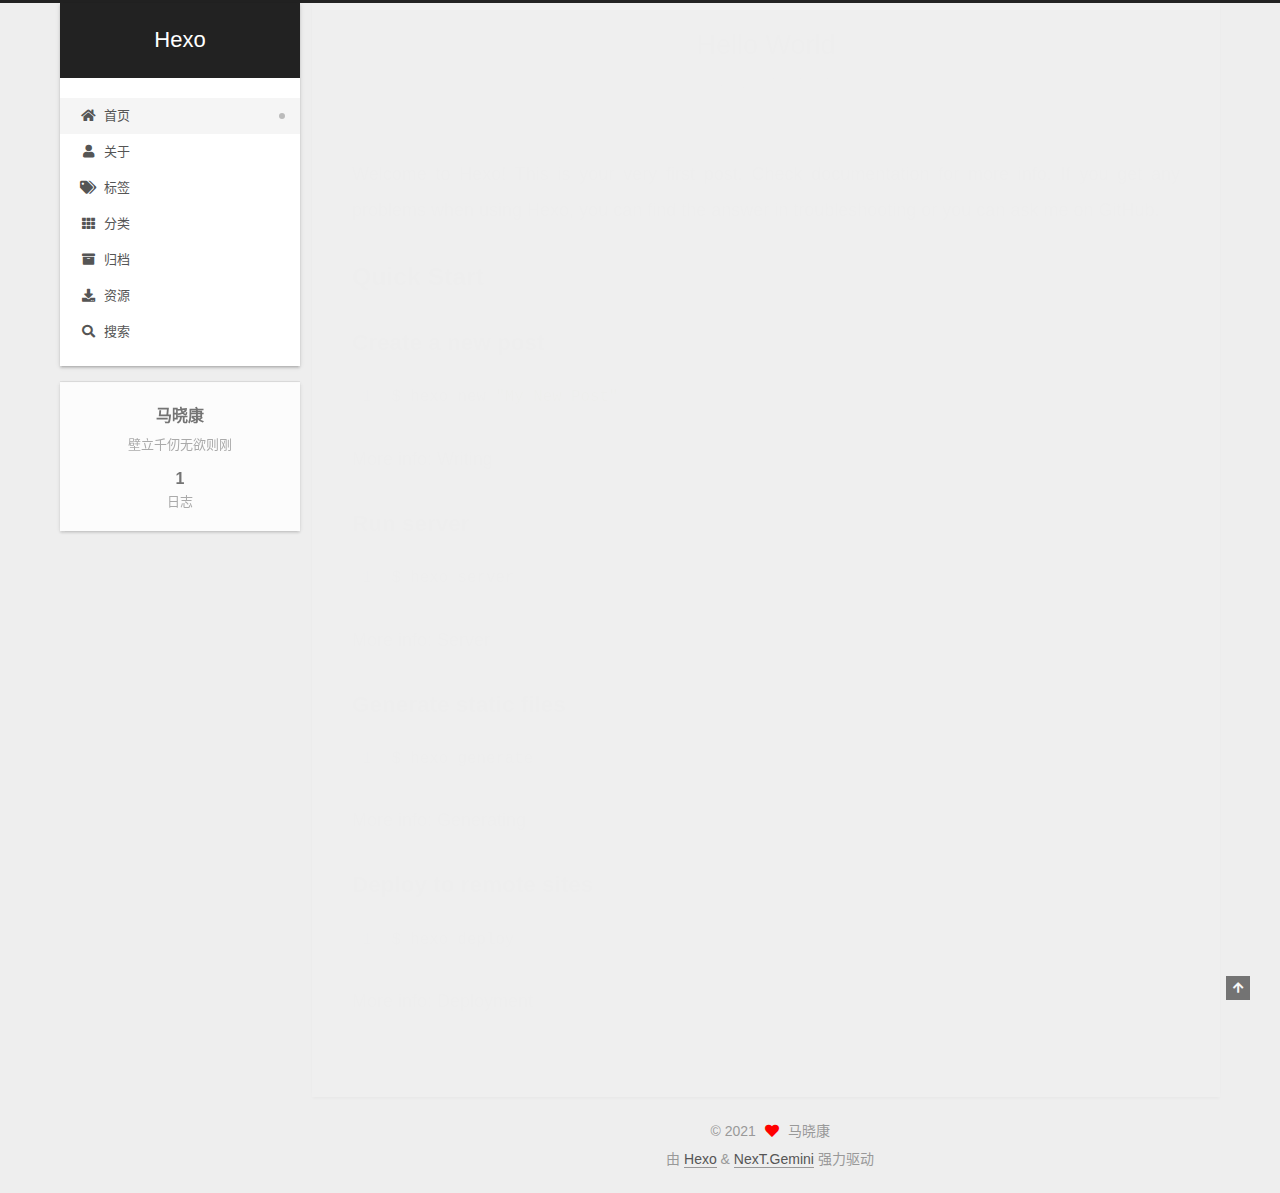
<file: index.html>
<!DOCTYPE html>
<html lang="zh-CN">
<head>
  <meta charset="UTF-8">
<meta name="viewport" content="width=device-width, initial-scale=1, maximum-scale=2">
<meta name="theme-color" content="#222">
<meta name="generator" content="Hexo 5.4.0">
  <link rel="apple-touch-icon" sizes="180x180" href="/images/apple-touch-icon-next.png">
  <link rel="icon" type="image/png" sizes="32x32" href="/images/favicon-32x32-next.png">
  <link rel="icon" type="image/png" sizes="16x16" href="/images/favicon-16x16-next.png">
  <link rel="mask-icon" href="/images/logo.svg" color="#222">

<link rel="stylesheet" href="/css/main.css">


<link rel="stylesheet" href="/lib/font-awesome/css/all.min.css">

<script id="hexo-configurations">
    var NexT = window.NexT || {};
    var CONFIG = {"hostname":"example.com","root":"/","scheme":"Gemini","version":"7.8.0","exturl":false,"sidebar":{"position":"left","display":"post","padding":18,"offset":12,"onmobile":false},"copycode":{"enable":false,"show_result":false,"style":null},"back2top":{"enable":true,"sidebar":false,"scrollpercent":false},"bookmark":{"enable":false,"color":"#222","save":"auto"},"fancybox":false,"mediumzoom":false,"lazyload":false,"pangu":false,"comments":{"style":"tabs","active":null,"storage":true,"lazyload":false,"nav":null},"algolia":{"hits":{"per_page":10},"labels":{"input_placeholder":"Search for Posts","hits_empty":"We didn't find any results for the search: ${query}","hits_stats":"${hits} results found in ${time} ms"}},"localsearch":{"enable":false,"trigger":"auto","top_n_per_article":1,"unescape":false,"preload":false},"motion":{"enable":true,"async":false,"transition":{"post_block":"fadeIn","post_header":"slideDownIn","post_body":"slideDownIn","coll_header":"slideLeftIn","sidebar":"slideUpIn"}}};
  </script>

  <meta name="description" content="壁立千仞无欲则刚">
<meta property="og:type" content="website">
<meta property="og:title" content="Hexo">
<meta property="og:url" content="http://example.com/index.html">
<meta property="og:site_name" content="Hexo">
<meta property="og:description" content="壁立千仞无欲则刚">
<meta property="og:locale" content="zh_CN">
<meta property="article:author" content="马晓康">
<meta name="twitter:card" content="summary">

<link rel="canonical" href="http://example.com/">


<script id="page-configurations">
  // https://hexo.io/docs/variables.html
  CONFIG.page = {
    sidebar: "",
    isHome : true,
    isPost : false,
    lang   : 'zh-CN'
  };
</script>

  <title>Hexo</title>
  






  <noscript>
  <style>
  .use-motion .brand,
  .use-motion .menu-item,
  .sidebar-inner,
  .use-motion .post-block,
  .use-motion .pagination,
  .use-motion .comments,
  .use-motion .post-header,
  .use-motion .post-body,
  .use-motion .collection-header { opacity: initial; }

  .use-motion .site-title,
  .use-motion .site-subtitle {
    opacity: initial;
    top: initial;
  }

  .use-motion .logo-line-before i { left: initial; }
  .use-motion .logo-line-after i { right: initial; }
  </style>
</noscript>

</head>

<body itemscope itemtype="http://schema.org/WebPage">
  <div class="container use-motion">
    <div class="headband"></div>

    <header class="header" itemscope itemtype="http://schema.org/WPHeader">
      <div class="header-inner"><div class="site-brand-container">
  <div class="site-nav-toggle">
    <div class="toggle" aria-label="切换导航栏">
      <span class="toggle-line toggle-line-first"></span>
      <span class="toggle-line toggle-line-middle"></span>
      <span class="toggle-line toggle-line-last"></span>
    </div>
  </div>

  <div class="site-meta">

    <a href="/" class="brand" rel="start">
      <span class="logo-line-before"><i></i></span>
      <h1 class="site-title">Hexo</h1>
      <span class="logo-line-after"><i></i></span>
    </a>
  </div>

  <div class="site-nav-right">
    <div class="toggle popup-trigger">
    </div>
  </div>
</div>




<nav class="site-nav">
  <ul id="menu" class="main-menu menu">
        <li class="menu-item menu-item-home">

    <a href="/" rel="section"><i class="fa fa-home fa-fw"></i>首页</a>

  </li>
        <li class="menu-item menu-item-about">

    <a href="/about/" rel="section"><i class="fa fa-user fa-fw"></i>关于</a>

  </li>
        <li class="menu-item menu-item-tags">

    <a href="/tags/" rel="section"><i class="fa fa-tags fa-fw"></i>标签</a>

  </li>
        <li class="menu-item menu-item-categories">

    <a href="/categories/" rel="section"><i class="fa fa-th fa-fw"></i>分类</a>

  </li>
        <li class="menu-item menu-item-archives">

    <a href="/archives/" rel="section"><i class="fa fa-archive fa-fw"></i>归档</a>

  </li>
        <li class="menu-item menu-item-resources">

    <a href="/resources/" rel="section"><i class="fa fa-download fa-fw"></i>资源</a>

  </li>
        <li class="menu-item menu-item-search">

    <a href="/search/" rel="section"><i class="fa fa-search fa-fw"></i>搜索</a>

  </li>
  </ul>
</nav>




</div>
    </header>

    
  <div class="back-to-top">
    <i class="fa fa-arrow-up"></i>
    <span>0%</span>
  </div>


    <main class="main">
      <div class="main-inner">
        <div class="content-wrap">
          

          <div class="content index posts-expand">
            
      
  
  
  <article itemscope itemtype="http://schema.org/Article" class="post-block" lang="zh-CN">
    <link itemprop="mainEntityOfPage" href="http://example.com/2021/07/10/hello-world/">

    <span hidden itemprop="author" itemscope itemtype="http://schema.org/Person">
      <meta itemprop="image" content="/images/avatar.gif">
      <meta itemprop="name" content="马晓康">
      <meta itemprop="description" content="壁立千仞无欲则刚">
    </span>

    <span hidden itemprop="publisher" itemscope itemtype="http://schema.org/Organization">
      <meta itemprop="name" content="Hexo">
    </span>
      <header class="post-header">
        <h2 class="post-title" itemprop="name headline">
          
            <a href="/2021/07/10/hello-world/" class="post-title-link" itemprop="url">Hello World</a>
        </h2>

        <div class="post-meta">
            <span class="post-meta-item">
              <span class="post-meta-item-icon">
                <i class="far fa-calendar"></i>
              </span>
              <span class="post-meta-item-text">发表于</span>

              <time title="创建时间：2021-07-10 08:56:32" itemprop="dateCreated datePublished" datetime="2021-07-10T08:56:32+08:00">2021-07-10</time>
            </span>

          

        </div>
      </header>

    
    
    
    <div class="post-body" itemprop="articleBody">

      
          <p>Welcome to <a target="_blank" rel="noopener" href="https://hexo.io/">Hexo</a>! This is your very first post. Check <a target="_blank" rel="noopener" href="https://hexo.io/docs/">documentation</a> for more info. If you get any problems when using Hexo, you can find the answer in <a target="_blank" rel="noopener" href="https://hexo.io/docs/troubleshooting.html">troubleshooting</a> or you can ask me on <a target="_blank" rel="noopener" href="https://github.com/hexojs/hexo/issues">GitHub</a>.</p>
<h2 id="Quick-Start"><a href="#Quick-Start" class="headerlink" title="Quick Start"></a>Quick Start</h2><h3 id="Create-a-new-post"><a href="#Create-a-new-post" class="headerlink" title="Create a new post"></a>Create a new post</h3><figure class="highlight bash"><table><tr><td class="gutter"><pre><span class="line">1</span><br></pre></td><td class="code"><pre><span class="line">$ hexo new <span class="string">&quot;My New Post&quot;</span></span><br></pre></td></tr></table></figure>

<p>More info: <a target="_blank" rel="noopener" href="https://hexo.io/docs/writing.html">Writing</a></p>
<h3 id="Run-server"><a href="#Run-server" class="headerlink" title="Run server"></a>Run server</h3><figure class="highlight bash"><table><tr><td class="gutter"><pre><span class="line">1</span><br></pre></td><td class="code"><pre><span class="line">$ hexo server</span><br></pre></td></tr></table></figure>

<p>More info: <a target="_blank" rel="noopener" href="https://hexo.io/docs/server.html">Server</a></p>
<h3 id="Generate-static-files"><a href="#Generate-static-files" class="headerlink" title="Generate static files"></a>Generate static files</h3><figure class="highlight bash"><table><tr><td class="gutter"><pre><span class="line">1</span><br></pre></td><td class="code"><pre><span class="line">$ hexo generate</span><br></pre></td></tr></table></figure>

<p>More info: <a target="_blank" rel="noopener" href="https://hexo.io/docs/generating.html">Generating</a></p>
<h3 id="Deploy-to-remote-sites"><a href="#Deploy-to-remote-sites" class="headerlink" title="Deploy to remote sites"></a>Deploy to remote sites</h3><figure class="highlight bash"><table><tr><td class="gutter"><pre><span class="line">1</span><br></pre></td><td class="code"><pre><span class="line">$ hexo deploy</span><br></pre></td></tr></table></figure>

<p>More info: <a target="_blank" rel="noopener" href="https://hexo.io/docs/one-command-deployment.html">Deployment</a></p>

      
    </div>

    
    
    
      <footer class="post-footer">
        <div class="post-eof"></div>
      </footer>
  </article>
  
  
  


  



          </div>
          

<script>
  window.addEventListener('tabs:register', () => {
    let { activeClass } = CONFIG.comments;
    if (CONFIG.comments.storage) {
      activeClass = localStorage.getItem('comments_active') || activeClass;
    }
    if (activeClass) {
      let activeTab = document.querySelector(`a[href="#comment-${activeClass}"]`);
      if (activeTab) {
        activeTab.click();
      }
    }
  });
  if (CONFIG.comments.storage) {
    window.addEventListener('tabs:click', event => {
      if (!event.target.matches('.tabs-comment .tab-content .tab-pane')) return;
      let commentClass = event.target.classList[1];
      localStorage.setItem('comments_active', commentClass);
    });
  }
</script>

        </div>
          
  
  <div class="toggle sidebar-toggle">
    <span class="toggle-line toggle-line-first"></span>
    <span class="toggle-line toggle-line-middle"></span>
    <span class="toggle-line toggle-line-last"></span>
  </div>

  <aside class="sidebar">
    <div class="sidebar-inner">

      <ul class="sidebar-nav motion-element">
        <li class="sidebar-nav-toc">
          文章目录
        </li>
        <li class="sidebar-nav-overview">
          站点概览
        </li>
      </ul>

      <!--noindex-->
      <div class="post-toc-wrap sidebar-panel">
      </div>
      <!--/noindex-->

      <div class="site-overview-wrap sidebar-panel">
        <div class="site-author motion-element" itemprop="author" itemscope itemtype="http://schema.org/Person">
  <p class="site-author-name" itemprop="name">马晓康</p>
  <div class="site-description" itemprop="description">壁立千仞无欲则刚</div>
</div>
<div class="site-state-wrap motion-element">
  <nav class="site-state">
      <div class="site-state-item site-state-posts">
          <a href="/archives/">
        
          <span class="site-state-item-count">1</span>
          <span class="site-state-item-name">日志</span>
        </a>
      </div>
  </nav>
</div>



      </div>

    </div>
  </aside>
  <div id="sidebar-dimmer"></div>


      </div>
    </main>

    <footer class="footer">
      <div class="footer-inner">
        

        

<div class="copyright">
  
  &copy; 
  <span itemprop="copyrightYear">2021</span>
  <span class="with-love">
    <i class="fa fa-heart"></i>
  </span>
  <span class="author" itemprop="copyrightHolder">马晓康</span>
</div>
  <div class="powered-by">由 <a href="https://hexo.io/" class="theme-link" rel="noopener" target="_blank">Hexo</a> & <a href="https://theme-next.org/" class="theme-link" rel="noopener" target="_blank">NexT.Gemini</a> 强力驱动
  </div>

        








      </div>
    </footer>
  </div>

  
  <script src="/lib/anime.min.js"></script>
  <script src="/lib/velocity/velocity.min.js"></script>
  <script src="/lib/velocity/velocity.ui.min.js"></script>

<script src="/js/utils.js"></script>

<script src="/js/motion.js"></script>


<script src="/js/schemes/pisces.js"></script>


<script src="/js/next-boot.js"></script>




  















  

  

</body>
</html>
</file>
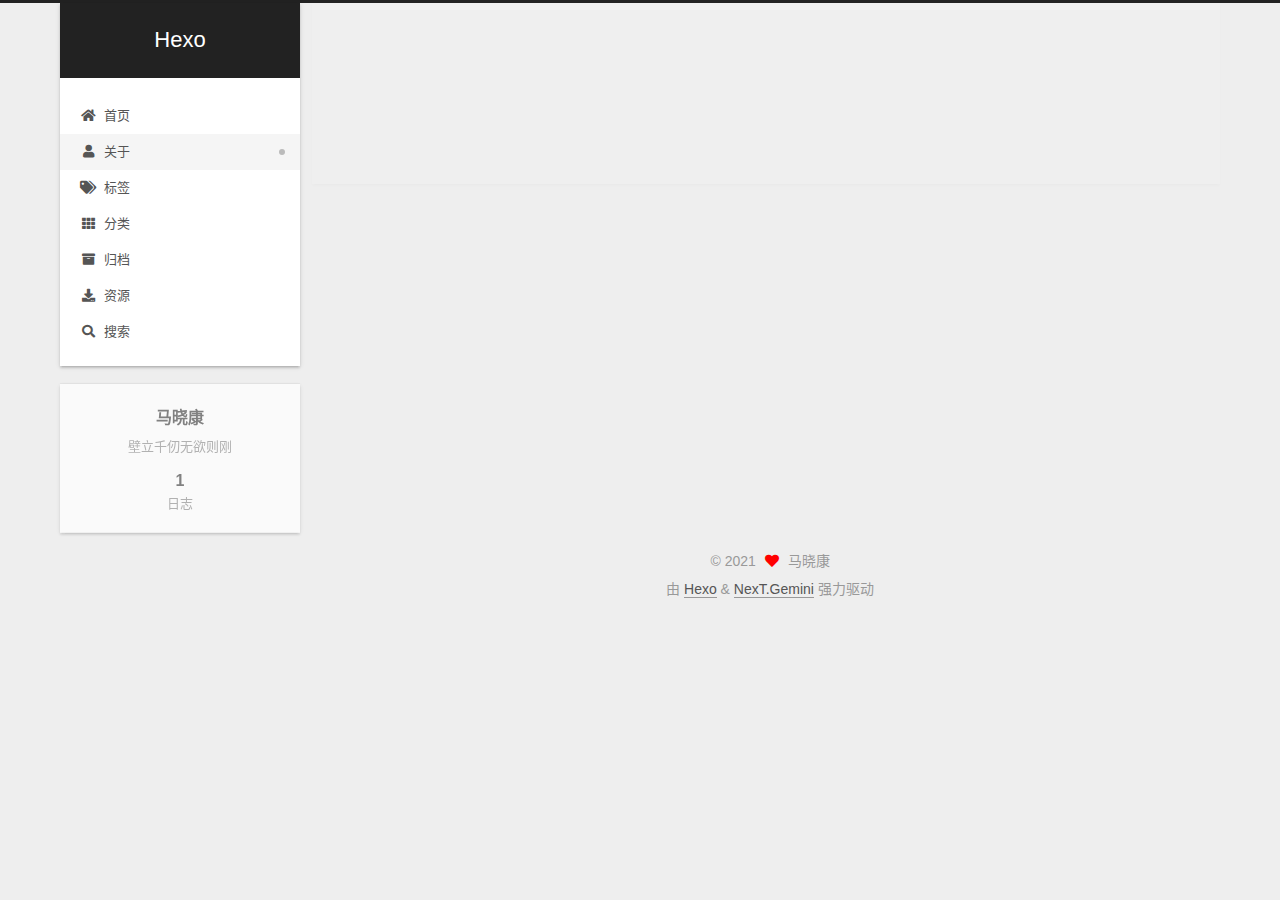
<file: about/index.html>
<!DOCTYPE html>
<html lang="zh-CN">
<head>
  <meta charset="UTF-8">
<meta name="viewport" content="width=device-width, initial-scale=1, maximum-scale=2">
<meta name="theme-color" content="#222">
<meta name="generator" content="Hexo 5.4.0">
  <link rel="apple-touch-icon" sizes="180x180" href="/images/apple-touch-icon-next.png">
  <link rel="icon" type="image/png" sizes="32x32" href="/images/favicon-32x32-next.png">
  <link rel="icon" type="image/png" sizes="16x16" href="/images/favicon-16x16-next.png">
  <link rel="mask-icon" href="/images/logo.svg" color="#222">

<link rel="stylesheet" href="/css/main.css">


<link rel="stylesheet" href="/lib/font-awesome/css/all.min.css">

<script id="hexo-configurations">
    var NexT = window.NexT || {};
    var CONFIG = {"hostname":"example.com","root":"/","scheme":"Gemini","version":"7.8.0","exturl":false,"sidebar":{"position":"left","display":"post","padding":18,"offset":12,"onmobile":false},"copycode":{"enable":false,"show_result":false,"style":null},"back2top":{"enable":true,"sidebar":false,"scrollpercent":false},"bookmark":{"enable":false,"color":"#222","save":"auto"},"fancybox":false,"mediumzoom":false,"lazyload":false,"pangu":false,"comments":{"style":"tabs","active":null,"storage":true,"lazyload":false,"nav":null},"algolia":{"hits":{"per_page":10},"labels":{"input_placeholder":"Search for Posts","hits_empty":"We didn't find any results for the search: ${query}","hits_stats":"${hits} results found in ${time} ms"}},"localsearch":{"enable":false,"trigger":"auto","top_n_per_article":1,"unescape":false,"preload":false},"motion":{"enable":true,"async":false,"transition":{"post_block":"fadeIn","post_header":"slideDownIn","post_body":"slideDownIn","coll_header":"slideLeftIn","sidebar":"slideUpIn"}}};
  </script>

  <meta name="description" content="壁立千仞无欲则刚">
<meta property="og:type" content="website">
<meta property="og:title" content="about">
<meta property="og:url" content="http://example.com/about/index.html">
<meta property="og:site_name" content="Hexo">
<meta property="og:description" content="壁立千仞无欲则刚">
<meta property="og:locale" content="zh_CN">
<meta property="article:published_time" content="2021-07-18T15:08:54.000Z">
<meta property="article:modified_time" content="2021-07-18T15:08:54.574Z">
<meta property="article:author" content="马晓康">
<meta name="twitter:card" content="summary">

<link rel="canonical" href="http://example.com/about/">


<script id="page-configurations">
  // https://hexo.io/docs/variables.html
  CONFIG.page = {
    sidebar: "",
    isHome : false,
    isPost : false,
    lang   : 'zh-CN'
  };
</script>

  <title>about | Hexo
</title>
  






  <noscript>
  <style>
  .use-motion .brand,
  .use-motion .menu-item,
  .sidebar-inner,
  .use-motion .post-block,
  .use-motion .pagination,
  .use-motion .comments,
  .use-motion .post-header,
  .use-motion .post-body,
  .use-motion .collection-header { opacity: initial; }

  .use-motion .site-title,
  .use-motion .site-subtitle {
    opacity: initial;
    top: initial;
  }

  .use-motion .logo-line-before i { left: initial; }
  .use-motion .logo-line-after i { right: initial; }
  </style>
</noscript>

</head>

<body itemscope itemtype="http://schema.org/WebPage">
  <div class="container use-motion">
    <div class="headband"></div>

    <header class="header" itemscope itemtype="http://schema.org/WPHeader">
      <div class="header-inner"><div class="site-brand-container">
  <div class="site-nav-toggle">
    <div class="toggle" aria-label="切换导航栏">
      <span class="toggle-line toggle-line-first"></span>
      <span class="toggle-line toggle-line-middle"></span>
      <span class="toggle-line toggle-line-last"></span>
    </div>
  </div>

  <div class="site-meta">

    <a href="/" class="brand" rel="start">
      <span class="logo-line-before"><i></i></span>
      <h1 class="site-title">Hexo</h1>
      <span class="logo-line-after"><i></i></span>
    </a>
  </div>

  <div class="site-nav-right">
    <div class="toggle popup-trigger">
    </div>
  </div>
</div>




<nav class="site-nav">
  <ul id="menu" class="main-menu menu">
        <li class="menu-item menu-item-home">

    <a href="/" rel="section"><i class="fa fa-home fa-fw"></i>首页</a>

  </li>
        <li class="menu-item menu-item-about">

    <a href="/about/" rel="section"><i class="fa fa-user fa-fw"></i>关于</a>

  </li>
        <li class="menu-item menu-item-tags">

    <a href="/tags/" rel="section"><i class="fa fa-tags fa-fw"></i>标签</a>

  </li>
        <li class="menu-item menu-item-categories">

    <a href="/categories/" rel="section"><i class="fa fa-th fa-fw"></i>分类</a>

  </li>
        <li class="menu-item menu-item-archives">

    <a href="/archives/" rel="section"><i class="fa fa-archive fa-fw"></i>归档</a>

  </li>
        <li class="menu-item menu-item-resources">

    <a href="/resources/" rel="section"><i class="fa fa-download fa-fw"></i>资源</a>

  </li>
        <li class="menu-item menu-item-search">

    <a href="/search/" rel="section"><i class="fa fa-search fa-fw"></i>搜索</a>

  </li>
  </ul>
</nav>




</div>
    </header>

    
  <div class="back-to-top">
    <i class="fa fa-arrow-up"></i>
    <span>0%</span>
  </div>


    <main class="main">
      <div class="main-inner">
        <div class="content-wrap">
          
  
  

          <div class="content page posts-expand">
            

    
    
    
    <div class="post-block" lang="zh-CN">
      <header class="post-header">

<h1 class="post-title" itemprop="name headline">about
</h1>

<div class="post-meta">
  

</div>

</header>

      
      
      
      <div class="post-body">
          
      </div>
      
      
      
    </div>
    

    
    
    


          </div>
          

<script>
  window.addEventListener('tabs:register', () => {
    let { activeClass } = CONFIG.comments;
    if (CONFIG.comments.storage) {
      activeClass = localStorage.getItem('comments_active') || activeClass;
    }
    if (activeClass) {
      let activeTab = document.querySelector(`a[href="#comment-${activeClass}"]`);
      if (activeTab) {
        activeTab.click();
      }
    }
  });
  if (CONFIG.comments.storage) {
    window.addEventListener('tabs:click', event => {
      if (!event.target.matches('.tabs-comment .tab-content .tab-pane')) return;
      let commentClass = event.target.classList[1];
      localStorage.setItem('comments_active', commentClass);
    });
  }
</script>

        </div>
          
  
  <div class="toggle sidebar-toggle">
    <span class="toggle-line toggle-line-first"></span>
    <span class="toggle-line toggle-line-middle"></span>
    <span class="toggle-line toggle-line-last"></span>
  </div>

  <aside class="sidebar">
    <div class="sidebar-inner">

      <ul class="sidebar-nav motion-element">
        <li class="sidebar-nav-toc">
          文章目录
        </li>
        <li class="sidebar-nav-overview">
          站点概览
        </li>
      </ul>

      <!--noindex-->
      <div class="post-toc-wrap sidebar-panel">
      </div>
      <!--/noindex-->

      <div class="site-overview-wrap sidebar-panel">
        <div class="site-author motion-element" itemprop="author" itemscope itemtype="http://schema.org/Person">
  <p class="site-author-name" itemprop="name">马晓康</p>
  <div class="site-description" itemprop="description">壁立千仞无欲则刚</div>
</div>
<div class="site-state-wrap motion-element">
  <nav class="site-state">
      <div class="site-state-item site-state-posts">
          <a href="/archives/">
        
          <span class="site-state-item-count">1</span>
          <span class="site-state-item-name">日志</span>
        </a>
      </div>
  </nav>
</div>



      </div>

    </div>
  </aside>
  <div id="sidebar-dimmer"></div>


      </div>
    </main>

    <footer class="footer">
      <div class="footer-inner">
        

        

<div class="copyright">
  
  &copy; 
  <span itemprop="copyrightYear">2021</span>
  <span class="with-love">
    <i class="fa fa-heart"></i>
  </span>
  <span class="author" itemprop="copyrightHolder">马晓康</span>
</div>
  <div class="powered-by">由 <a href="https://hexo.io/" class="theme-link" rel="noopener" target="_blank">Hexo</a> & <a href="https://theme-next.org/" class="theme-link" rel="noopener" target="_blank">NexT.Gemini</a> 强力驱动
  </div>

        








      </div>
    </footer>
  </div>

  
  <script src="/lib/anime.min.js"></script>
  <script src="/lib/velocity/velocity.min.js"></script>
  <script src="/lib/velocity/velocity.ui.min.js"></script>

<script src="/js/utils.js"></script>

<script src="/js/motion.js"></script>


<script src="/js/schemes/pisces.js"></script>


<script src="/js/next-boot.js"></script>




  















  

  

</body>
</html>
</file>
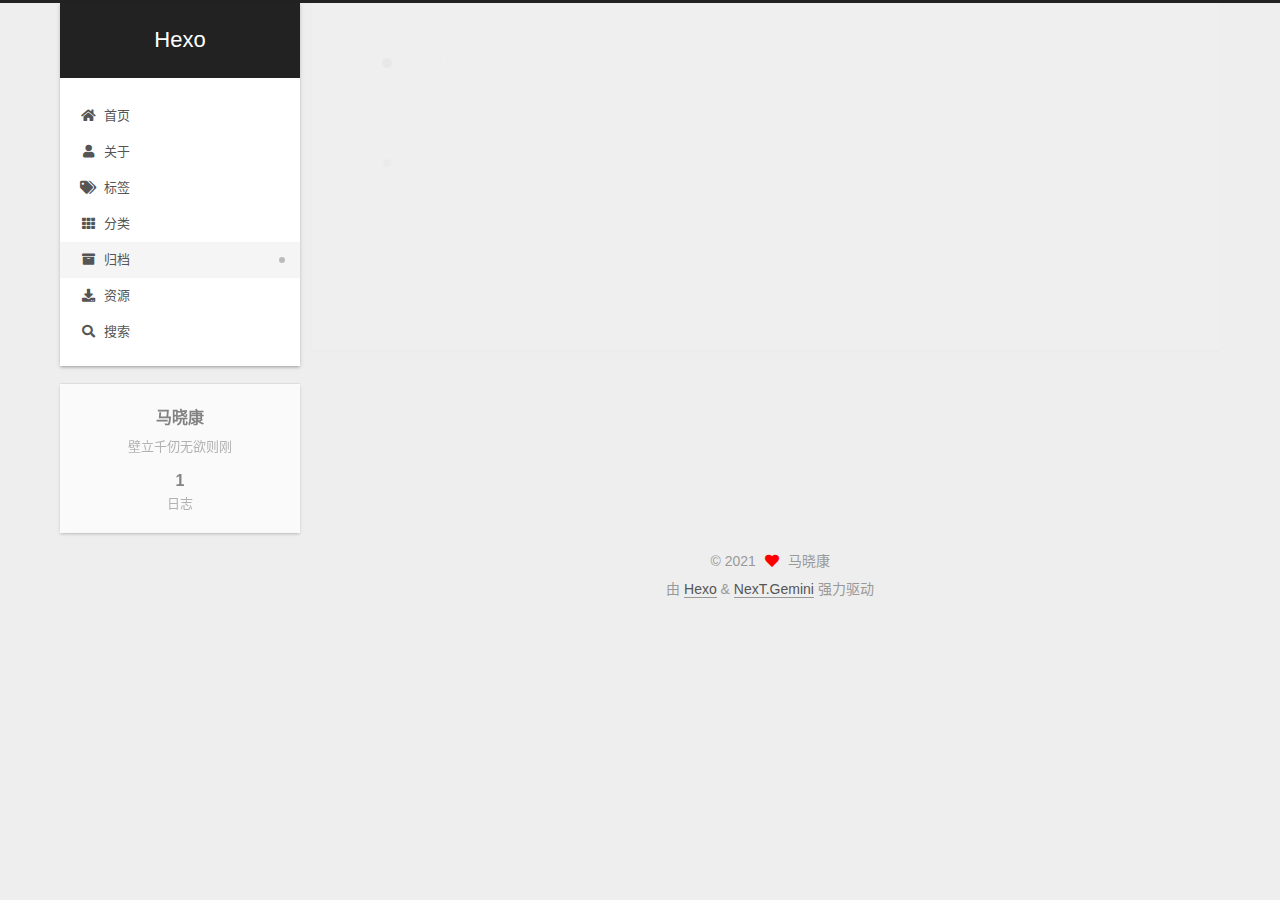
<file: archives/index.html>
<!DOCTYPE html>
<html lang="zh-CN">
<head>
  <meta charset="UTF-8">
<meta name="viewport" content="width=device-width, initial-scale=1, maximum-scale=2">
<meta name="theme-color" content="#222">
<meta name="generator" content="Hexo 5.4.0">
  <link rel="apple-touch-icon" sizes="180x180" href="/images/apple-touch-icon-next.png">
  <link rel="icon" type="image/png" sizes="32x32" href="/images/favicon-32x32-next.png">
  <link rel="icon" type="image/png" sizes="16x16" href="/images/favicon-16x16-next.png">
  <link rel="mask-icon" href="/images/logo.svg" color="#222">

<link rel="stylesheet" href="/css/main.css">


<link rel="stylesheet" href="/lib/font-awesome/css/all.min.css">

<script id="hexo-configurations">
    var NexT = window.NexT || {};
    var CONFIG = {"hostname":"example.com","root":"/","scheme":"Gemini","version":"7.8.0","exturl":false,"sidebar":{"position":"left","display":"post","padding":18,"offset":12,"onmobile":false},"copycode":{"enable":false,"show_result":false,"style":null},"back2top":{"enable":true,"sidebar":false,"scrollpercent":false},"bookmark":{"enable":false,"color":"#222","save":"auto"},"fancybox":false,"mediumzoom":false,"lazyload":false,"pangu":false,"comments":{"style":"tabs","active":null,"storage":true,"lazyload":false,"nav":null},"algolia":{"hits":{"per_page":10},"labels":{"input_placeholder":"Search for Posts","hits_empty":"We didn't find any results for the search: ${query}","hits_stats":"${hits} results found in ${time} ms"}},"localsearch":{"enable":false,"trigger":"auto","top_n_per_article":1,"unescape":false,"preload":false},"motion":{"enable":true,"async":false,"transition":{"post_block":"fadeIn","post_header":"slideDownIn","post_body":"slideDownIn","coll_header":"slideLeftIn","sidebar":"slideUpIn"}}};
  </script>

  <meta name="description" content="壁立千仞无欲则刚">
<meta property="og:type" content="website">
<meta property="og:title" content="Hexo">
<meta property="og:url" content="http://example.com/archives/index.html">
<meta property="og:site_name" content="Hexo">
<meta property="og:description" content="壁立千仞无欲则刚">
<meta property="og:locale" content="zh_CN">
<meta property="article:author" content="马晓康">
<meta name="twitter:card" content="summary">

<link rel="canonical" href="http://example.com/archives/">


<script id="page-configurations">
  // https://hexo.io/docs/variables.html
  CONFIG.page = {
    sidebar: "",
    isHome : false,
    isPost : false,
    lang   : 'zh-CN'
  };
</script>

  <title>归档 | Hexo</title>
  






  <noscript>
  <style>
  .use-motion .brand,
  .use-motion .menu-item,
  .sidebar-inner,
  .use-motion .post-block,
  .use-motion .pagination,
  .use-motion .comments,
  .use-motion .post-header,
  .use-motion .post-body,
  .use-motion .collection-header { opacity: initial; }

  .use-motion .site-title,
  .use-motion .site-subtitle {
    opacity: initial;
    top: initial;
  }

  .use-motion .logo-line-before i { left: initial; }
  .use-motion .logo-line-after i { right: initial; }
  </style>
</noscript>

</head>

<body itemscope itemtype="http://schema.org/WebPage">
  <div class="container use-motion">
    <div class="headband"></div>

    <header class="header" itemscope itemtype="http://schema.org/WPHeader">
      <div class="header-inner"><div class="site-brand-container">
  <div class="site-nav-toggle">
    <div class="toggle" aria-label="切换导航栏">
      <span class="toggle-line toggle-line-first"></span>
      <span class="toggle-line toggle-line-middle"></span>
      <span class="toggle-line toggle-line-last"></span>
    </div>
  </div>

  <div class="site-meta">

    <a href="/" class="brand" rel="start">
      <span class="logo-line-before"><i></i></span>
      <h1 class="site-title">Hexo</h1>
      <span class="logo-line-after"><i></i></span>
    </a>
  </div>

  <div class="site-nav-right">
    <div class="toggle popup-trigger">
    </div>
  </div>
</div>




<nav class="site-nav">
  <ul id="menu" class="main-menu menu">
        <li class="menu-item menu-item-home">

    <a href="/" rel="section"><i class="fa fa-home fa-fw"></i>首页</a>

  </li>
        <li class="menu-item menu-item-about">

    <a href="/about/" rel="section"><i class="fa fa-user fa-fw"></i>关于</a>

  </li>
        <li class="menu-item menu-item-tags">

    <a href="/tags/" rel="section"><i class="fa fa-tags fa-fw"></i>标签</a>

  </li>
        <li class="menu-item menu-item-categories">

    <a href="/categories/" rel="section"><i class="fa fa-th fa-fw"></i>分类</a>

  </li>
        <li class="menu-item menu-item-archives">

    <a href="/archives/" rel="section"><i class="fa fa-archive fa-fw"></i>归档</a>

  </li>
        <li class="menu-item menu-item-resources">

    <a href="/resources/" rel="section"><i class="fa fa-download fa-fw"></i>资源</a>

  </li>
        <li class="menu-item menu-item-search">

    <a href="/search/" rel="section"><i class="fa fa-search fa-fw"></i>搜索</a>

  </li>
  </ul>
</nav>




</div>
    </header>

    
  <div class="back-to-top">
    <i class="fa fa-arrow-up"></i>
    <span>0%</span>
  </div>


    <main class="main">
      <div class="main-inner">
        <div class="content-wrap">
          

          <div class="content archive">
            

  
  
  
  <div class="post-block">
    <div class="posts-collapse">
      <div class="collection-title">
        <span class="collection-header">嗯..! 目前共计 1 篇日志。 继续努力。</span>
      </div>

      
    <div class="collection-year">
      <span class="collection-header">2021</span>
    </div>

  <article itemscope itemtype="http://schema.org/Article">
    <header class="post-header">

      <div class="post-meta">
        <time itemprop="dateCreated"
              datetime="2021-07-10T08:56:32+08:00"
              content="2021-07-10">
          07-10
        </time>
      </div>

      <div class="post-title">
          <a class="post-title-link" href="/2021/07/10/hello-world/" itemprop="url">
            <span itemprop="name">Hello World</span>
          </a>
      </div>

    </header>
  </article>


    </div>
  </div>
  
  
  

  



          </div>
          

<script>
  window.addEventListener('tabs:register', () => {
    let { activeClass } = CONFIG.comments;
    if (CONFIG.comments.storage) {
      activeClass = localStorage.getItem('comments_active') || activeClass;
    }
    if (activeClass) {
      let activeTab = document.querySelector(`a[href="#comment-${activeClass}"]`);
      if (activeTab) {
        activeTab.click();
      }
    }
  });
  if (CONFIG.comments.storage) {
    window.addEventListener('tabs:click', event => {
      if (!event.target.matches('.tabs-comment .tab-content .tab-pane')) return;
      let commentClass = event.target.classList[1];
      localStorage.setItem('comments_active', commentClass);
    });
  }
</script>

        </div>
          
  
  <div class="toggle sidebar-toggle">
    <span class="toggle-line toggle-line-first"></span>
    <span class="toggle-line toggle-line-middle"></span>
    <span class="toggle-line toggle-line-last"></span>
  </div>

  <aside class="sidebar">
    <div class="sidebar-inner">

      <ul class="sidebar-nav motion-element">
        <li class="sidebar-nav-toc">
          文章目录
        </li>
        <li class="sidebar-nav-overview">
          站点概览
        </li>
      </ul>

      <!--noindex-->
      <div class="post-toc-wrap sidebar-panel">
      </div>
      <!--/noindex-->

      <div class="site-overview-wrap sidebar-panel">
        <div class="site-author motion-element" itemprop="author" itemscope itemtype="http://schema.org/Person">
  <p class="site-author-name" itemprop="name">马晓康</p>
  <div class="site-description" itemprop="description">壁立千仞无欲则刚</div>
</div>
<div class="site-state-wrap motion-element">
  <nav class="site-state">
      <div class="site-state-item site-state-posts">
          <a href="/archives/">
        
          <span class="site-state-item-count">1</span>
          <span class="site-state-item-name">日志</span>
        </a>
      </div>
  </nav>
</div>



      </div>

    </div>
  </aside>
  <div id="sidebar-dimmer"></div>


      </div>
    </main>

    <footer class="footer">
      <div class="footer-inner">
        

        

<div class="copyright">
  
  &copy; 
  <span itemprop="copyrightYear">2021</span>
  <span class="with-love">
    <i class="fa fa-heart"></i>
  </span>
  <span class="author" itemprop="copyrightHolder">马晓康</span>
</div>
  <div class="powered-by">由 <a href="https://hexo.io/" class="theme-link" rel="noopener" target="_blank">Hexo</a> & <a href="https://theme-next.org/" class="theme-link" rel="noopener" target="_blank">NexT.Gemini</a> 强力驱动
  </div>

        








      </div>
    </footer>
  </div>

  
  <script src="/lib/anime.min.js"></script>
  <script src="/lib/velocity/velocity.min.js"></script>
  <script src="/lib/velocity/velocity.ui.min.js"></script>

<script src="/js/utils.js"></script>

<script src="/js/motion.js"></script>


<script src="/js/schemes/pisces.js"></script>


<script src="/js/next-boot.js"></script>




  















  

  

</body>
</html>
</file>
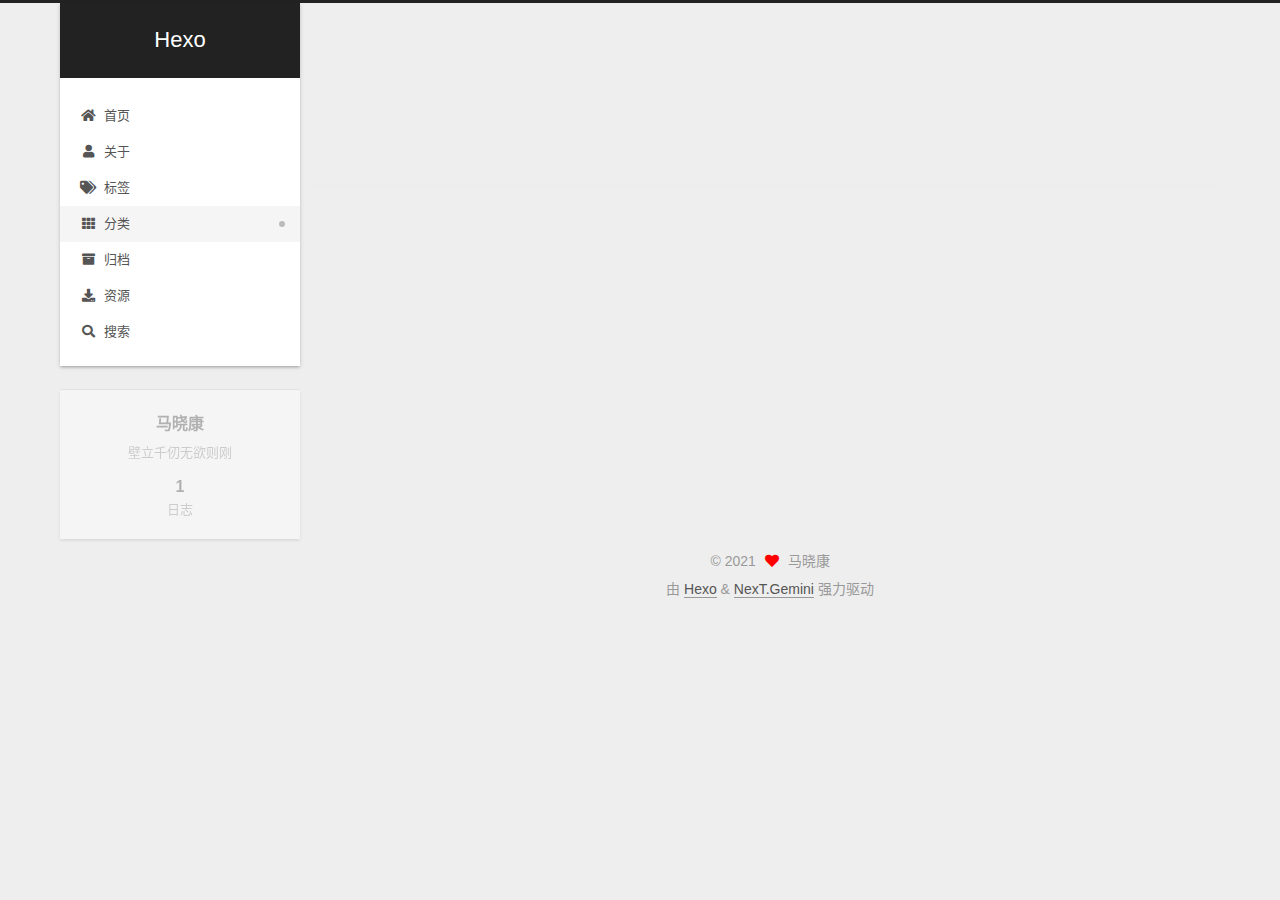
<file: categories/index.html>
<!DOCTYPE html>
<html lang="zh-CN">
<head>
  <meta charset="UTF-8">
<meta name="viewport" content="width=device-width, initial-scale=1, maximum-scale=2">
<meta name="theme-color" content="#222">
<meta name="generator" content="Hexo 5.4.0">
  <link rel="apple-touch-icon" sizes="180x180" href="/images/apple-touch-icon-next.png">
  <link rel="icon" type="image/png" sizes="32x32" href="/images/favicon-32x32-next.png">
  <link rel="icon" type="image/png" sizes="16x16" href="/images/favicon-16x16-next.png">
  <link rel="mask-icon" href="/images/logo.svg" color="#222">

<link rel="stylesheet" href="/css/main.css">


<link rel="stylesheet" href="/lib/font-awesome/css/all.min.css">

<script id="hexo-configurations">
    var NexT = window.NexT || {};
    var CONFIG = {"hostname":"example.com","root":"/","scheme":"Gemini","version":"7.8.0","exturl":false,"sidebar":{"position":"left","display":"post","padding":18,"offset":12,"onmobile":false},"copycode":{"enable":false,"show_result":false,"style":null},"back2top":{"enable":true,"sidebar":false,"scrollpercent":false},"bookmark":{"enable":false,"color":"#222","save":"auto"},"fancybox":false,"mediumzoom":false,"lazyload":false,"pangu":false,"comments":{"style":"tabs","active":null,"storage":true,"lazyload":false,"nav":null},"algolia":{"hits":{"per_page":10},"labels":{"input_placeholder":"Search for Posts","hits_empty":"We didn't find any results for the search: ${query}","hits_stats":"${hits} results found in ${time} ms"}},"localsearch":{"enable":false,"trigger":"auto","top_n_per_article":1,"unescape":false,"preload":false},"motion":{"enable":true,"async":false,"transition":{"post_block":"fadeIn","post_header":"slideDownIn","post_body":"slideDownIn","coll_header":"slideLeftIn","sidebar":"slideUpIn"}}};
  </script>

  <meta name="description" content="壁立千仞无欲则刚">
<meta property="og:type" content="website">
<meta property="og:title" content="categories">
<meta property="og:url" content="http://example.com/categories/index.html">
<meta property="og:site_name" content="Hexo">
<meta property="og:description" content="壁立千仞无欲则刚">
<meta property="og:locale" content="zh_CN">
<meta property="article:published_time" content="2021-07-18T15:07:30.000Z">
<meta property="article:modified_time" content="2021-07-18T15:15:59.768Z">
<meta property="article:author" content="马晓康">
<meta name="twitter:card" content="summary">

<link rel="canonical" href="http://example.com/categories/">


<script id="page-configurations">
  // https://hexo.io/docs/variables.html
  CONFIG.page = {
    sidebar: "",
    isHome : false,
    isPost : false,
    lang   : 'zh-CN'
  };
</script>

  <title>categories | Hexo
</title>
  






  <noscript>
  <style>
  .use-motion .brand,
  .use-motion .menu-item,
  .sidebar-inner,
  .use-motion .post-block,
  .use-motion .pagination,
  .use-motion .comments,
  .use-motion .post-header,
  .use-motion .post-body,
  .use-motion .collection-header { opacity: initial; }

  .use-motion .site-title,
  .use-motion .site-subtitle {
    opacity: initial;
    top: initial;
  }

  .use-motion .logo-line-before i { left: initial; }
  .use-motion .logo-line-after i { right: initial; }
  </style>
</noscript>

</head>

<body itemscope itemtype="http://schema.org/WebPage">
  <div class="container use-motion">
    <div class="headband"></div>

    <header class="header" itemscope itemtype="http://schema.org/WPHeader">
      <div class="header-inner"><div class="site-brand-container">
  <div class="site-nav-toggle">
    <div class="toggle" aria-label="切换导航栏">
      <span class="toggle-line toggle-line-first"></span>
      <span class="toggle-line toggle-line-middle"></span>
      <span class="toggle-line toggle-line-last"></span>
    </div>
  </div>

  <div class="site-meta">

    <a href="/" class="brand" rel="start">
      <span class="logo-line-before"><i></i></span>
      <h1 class="site-title">Hexo</h1>
      <span class="logo-line-after"><i></i></span>
    </a>
  </div>

  <div class="site-nav-right">
    <div class="toggle popup-trigger">
    </div>
  </div>
</div>




<nav class="site-nav">
  <ul id="menu" class="main-menu menu">
        <li class="menu-item menu-item-home">

    <a href="/" rel="section"><i class="fa fa-home fa-fw"></i>首页</a>

  </li>
        <li class="menu-item menu-item-about">

    <a href="/about/" rel="section"><i class="fa fa-user fa-fw"></i>关于</a>

  </li>
        <li class="menu-item menu-item-tags">

    <a href="/tags/" rel="section"><i class="fa fa-tags fa-fw"></i>标签</a>

  </li>
        <li class="menu-item menu-item-categories">

    <a href="/categories/" rel="section"><i class="fa fa-th fa-fw"></i>分类</a>

  </li>
        <li class="menu-item menu-item-archives">

    <a href="/archives/" rel="section"><i class="fa fa-archive fa-fw"></i>归档</a>

  </li>
        <li class="menu-item menu-item-resources">

    <a href="/resources/" rel="section"><i class="fa fa-download fa-fw"></i>资源</a>

  </li>
        <li class="menu-item menu-item-search">

    <a href="/search/" rel="section"><i class="fa fa-search fa-fw"></i>搜索</a>

  </li>
  </ul>
</nav>




</div>
    </header>

    
  <div class="back-to-top">
    <i class="fa fa-arrow-up"></i>
    <span>0%</span>
  </div>


    <main class="main">
      <div class="main-inner">
        <div class="content-wrap">
          
  
  

          <div class="content page posts-expand">
            

    
    
    
    <div class="post-block" lang="zh-CN">
      <header class="post-header">

<h1 class="post-title" itemprop="name headline">categories
</h1>

<div class="post-meta">
  

</div>

</header>

      
      
      
      <div class="post-body">
          
      </div>
      
      
      
    </div>
    

    
    
    


          </div>
          

<script>
  window.addEventListener('tabs:register', () => {
    let { activeClass } = CONFIG.comments;
    if (CONFIG.comments.storage) {
      activeClass = localStorage.getItem('comments_active') || activeClass;
    }
    if (activeClass) {
      let activeTab = document.querySelector(`a[href="#comment-${activeClass}"]`);
      if (activeTab) {
        activeTab.click();
      }
    }
  });
  if (CONFIG.comments.storage) {
    window.addEventListener('tabs:click', event => {
      if (!event.target.matches('.tabs-comment .tab-content .tab-pane')) return;
      let commentClass = event.target.classList[1];
      localStorage.setItem('comments_active', commentClass);
    });
  }
</script>

        </div>
          
  
  <div class="toggle sidebar-toggle">
    <span class="toggle-line toggle-line-first"></span>
    <span class="toggle-line toggle-line-middle"></span>
    <span class="toggle-line toggle-line-last"></span>
  </div>

  <aside class="sidebar">
    <div class="sidebar-inner">

      <ul class="sidebar-nav motion-element">
        <li class="sidebar-nav-toc">
          文章目录
        </li>
        <li class="sidebar-nav-overview">
          站点概览
        </li>
      </ul>

      <!--noindex-->
      <div class="post-toc-wrap sidebar-panel">
      </div>
      <!--/noindex-->

      <div class="site-overview-wrap sidebar-panel">
        <div class="site-author motion-element" itemprop="author" itemscope itemtype="http://schema.org/Person">
  <p class="site-author-name" itemprop="name">马晓康</p>
  <div class="site-description" itemprop="description">壁立千仞无欲则刚</div>
</div>
<div class="site-state-wrap motion-element">
  <nav class="site-state">
      <div class="site-state-item site-state-posts">
          <a href="/archives/">
        
          <span class="site-state-item-count">1</span>
          <span class="site-state-item-name">日志</span>
        </a>
      </div>
  </nav>
</div>



      </div>

    </div>
  </aside>
  <div id="sidebar-dimmer"></div>


      </div>
    </main>

    <footer class="footer">
      <div class="footer-inner">
        

        

<div class="copyright">
  
  &copy; 
  <span itemprop="copyrightYear">2021</span>
  <span class="with-love">
    <i class="fa fa-heart"></i>
  </span>
  <span class="author" itemprop="copyrightHolder">马晓康</span>
</div>
  <div class="powered-by">由 <a href="https://hexo.io/" class="theme-link" rel="noopener" target="_blank">Hexo</a> & <a href="https://theme-next.org/" class="theme-link" rel="noopener" target="_blank">NexT.Gemini</a> 强力驱动
  </div>

        








      </div>
    </footer>
  </div>

  
  <script src="/lib/anime.min.js"></script>
  <script src="/lib/velocity/velocity.min.js"></script>
  <script src="/lib/velocity/velocity.ui.min.js"></script>

<script src="/js/utils.js"></script>

<script src="/js/motion.js"></script>


<script src="/js/schemes/pisces.js"></script>


<script src="/js/next-boot.js"></script>




  















  

  

</body>
</html>
</file>
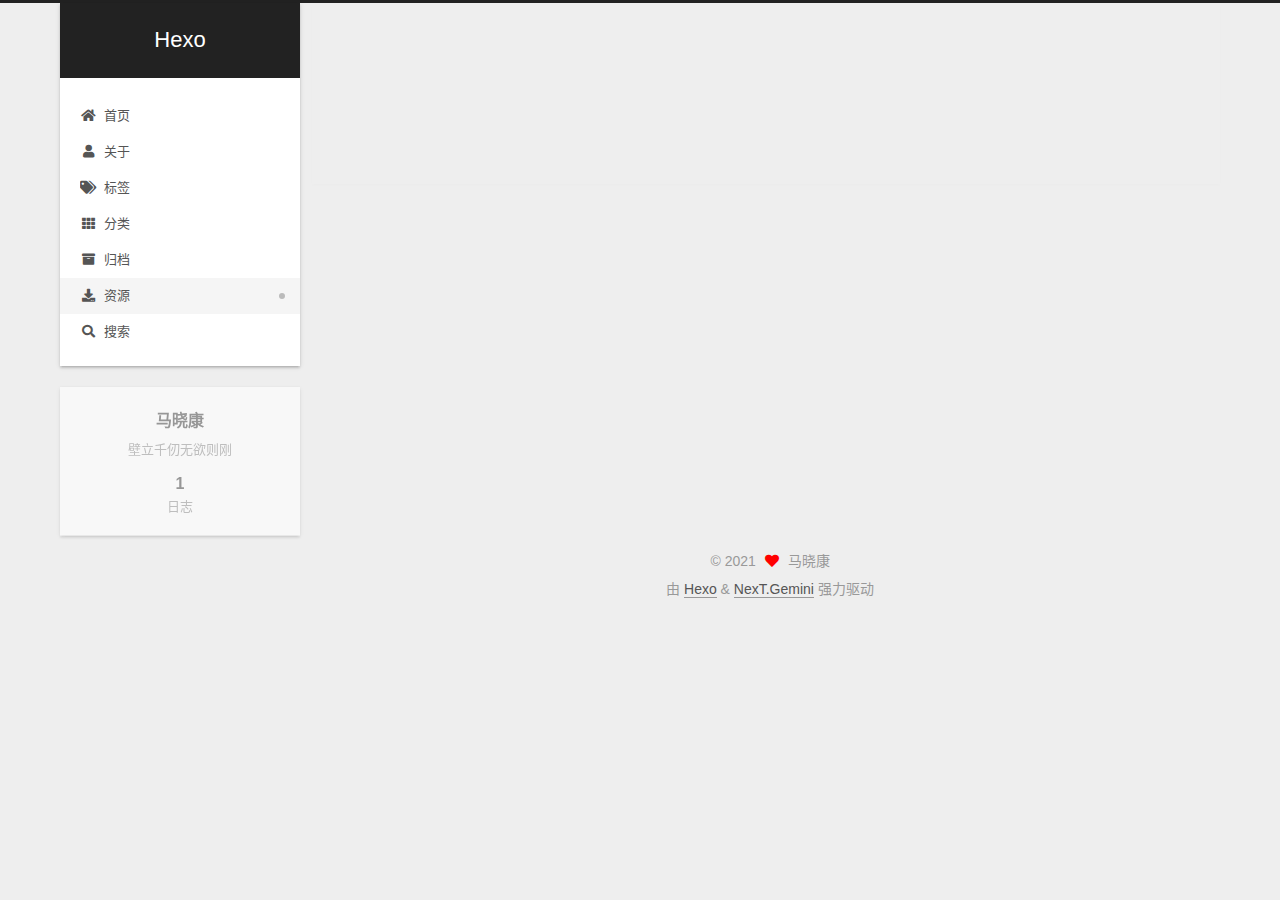
<file: resources/index.html>
<!DOCTYPE html>
<html lang="zh-CN">
<head>
  <meta charset="UTF-8">
<meta name="viewport" content="width=device-width, initial-scale=1, maximum-scale=2">
<meta name="theme-color" content="#222">
<meta name="generator" content="Hexo 5.4.0">
  <link rel="apple-touch-icon" sizes="180x180" href="/images/apple-touch-icon-next.png">
  <link rel="icon" type="image/png" sizes="32x32" href="/images/favicon-32x32-next.png">
  <link rel="icon" type="image/png" sizes="16x16" href="/images/favicon-16x16-next.png">
  <link rel="mask-icon" href="/images/logo.svg" color="#222">

<link rel="stylesheet" href="/css/main.css">


<link rel="stylesheet" href="/lib/font-awesome/css/all.min.css">

<script id="hexo-configurations">
    var NexT = window.NexT || {};
    var CONFIG = {"hostname":"example.com","root":"/","scheme":"Gemini","version":"7.8.0","exturl":false,"sidebar":{"position":"left","display":"post","padding":18,"offset":12,"onmobile":false},"copycode":{"enable":false,"show_result":false,"style":null},"back2top":{"enable":true,"sidebar":false,"scrollpercent":false},"bookmark":{"enable":false,"color":"#222","save":"auto"},"fancybox":false,"mediumzoom":false,"lazyload":false,"pangu":false,"comments":{"style":"tabs","active":null,"storage":true,"lazyload":false,"nav":null},"algolia":{"hits":{"per_page":10},"labels":{"input_placeholder":"Search for Posts","hits_empty":"We didn't find any results for the search: ${query}","hits_stats":"${hits} results found in ${time} ms"}},"localsearch":{"enable":false,"trigger":"auto","top_n_per_article":1,"unescape":false,"preload":false},"motion":{"enable":true,"async":false,"transition":{"post_block":"fadeIn","post_header":"slideDownIn","post_body":"slideDownIn","coll_header":"slideLeftIn","sidebar":"slideUpIn"}}};
  </script>

  <meta name="description" content="壁立千仞无欲则刚">
<meta property="og:type" content="website">
<meta property="og:title" content="resources">
<meta property="og:url" content="http://example.com/resources/index.html">
<meta property="og:site_name" content="Hexo">
<meta property="og:description" content="壁立千仞无欲则刚">
<meta property="og:locale" content="zh_CN">
<meta property="article:published_time" content="2021-07-18T15:09:08.000Z">
<meta property="article:modified_time" content="2021-07-18T15:09:08.805Z">
<meta property="article:author" content="马晓康">
<meta name="twitter:card" content="summary">

<link rel="canonical" href="http://example.com/resources/">


<script id="page-configurations">
  // https://hexo.io/docs/variables.html
  CONFIG.page = {
    sidebar: "",
    isHome : false,
    isPost : false,
    lang   : 'zh-CN'
  };
</script>

  <title>resources | Hexo
</title>
  






  <noscript>
  <style>
  .use-motion .brand,
  .use-motion .menu-item,
  .sidebar-inner,
  .use-motion .post-block,
  .use-motion .pagination,
  .use-motion .comments,
  .use-motion .post-header,
  .use-motion .post-body,
  .use-motion .collection-header { opacity: initial; }

  .use-motion .site-title,
  .use-motion .site-subtitle {
    opacity: initial;
    top: initial;
  }

  .use-motion .logo-line-before i { left: initial; }
  .use-motion .logo-line-after i { right: initial; }
  </style>
</noscript>

</head>

<body itemscope itemtype="http://schema.org/WebPage">
  <div class="container use-motion">
    <div class="headband"></div>

    <header class="header" itemscope itemtype="http://schema.org/WPHeader">
      <div class="header-inner"><div class="site-brand-container">
  <div class="site-nav-toggle">
    <div class="toggle" aria-label="切换导航栏">
      <span class="toggle-line toggle-line-first"></span>
      <span class="toggle-line toggle-line-middle"></span>
      <span class="toggle-line toggle-line-last"></span>
    </div>
  </div>

  <div class="site-meta">

    <a href="/" class="brand" rel="start">
      <span class="logo-line-before"><i></i></span>
      <h1 class="site-title">Hexo</h1>
      <span class="logo-line-after"><i></i></span>
    </a>
  </div>

  <div class="site-nav-right">
    <div class="toggle popup-trigger">
    </div>
  </div>
</div>




<nav class="site-nav">
  <ul id="menu" class="main-menu menu">
        <li class="menu-item menu-item-home">

    <a href="/" rel="section"><i class="fa fa-home fa-fw"></i>首页</a>

  </li>
        <li class="menu-item menu-item-about">

    <a href="/about/" rel="section"><i class="fa fa-user fa-fw"></i>关于</a>

  </li>
        <li class="menu-item menu-item-tags">

    <a href="/tags/" rel="section"><i class="fa fa-tags fa-fw"></i>标签</a>

  </li>
        <li class="menu-item menu-item-categories">

    <a href="/categories/" rel="section"><i class="fa fa-th fa-fw"></i>分类</a>

  </li>
        <li class="menu-item menu-item-archives">

    <a href="/archives/" rel="section"><i class="fa fa-archive fa-fw"></i>归档</a>

  </li>
        <li class="menu-item menu-item-resources">

    <a href="/resources/" rel="section"><i class="fa fa-download fa-fw"></i>资源</a>

  </li>
        <li class="menu-item menu-item-search">

    <a href="/search/" rel="section"><i class="fa fa-search fa-fw"></i>搜索</a>

  </li>
  </ul>
</nav>




</div>
    </header>

    
  <div class="back-to-top">
    <i class="fa fa-arrow-up"></i>
    <span>0%</span>
  </div>


    <main class="main">
      <div class="main-inner">
        <div class="content-wrap">
          
  
  

          <div class="content page posts-expand">
            

    
    
    
    <div class="post-block" lang="zh-CN">
      <header class="post-header">

<h1 class="post-title" itemprop="name headline">resources
</h1>

<div class="post-meta">
  

</div>

</header>

      
      
      
      <div class="post-body">
          
      </div>
      
      
      
    </div>
    

    
    
    


          </div>
          

<script>
  window.addEventListener('tabs:register', () => {
    let { activeClass } = CONFIG.comments;
    if (CONFIG.comments.storage) {
      activeClass = localStorage.getItem('comments_active') || activeClass;
    }
    if (activeClass) {
      let activeTab = document.querySelector(`a[href="#comment-${activeClass}"]`);
      if (activeTab) {
        activeTab.click();
      }
    }
  });
  if (CONFIG.comments.storage) {
    window.addEventListener('tabs:click', event => {
      if (!event.target.matches('.tabs-comment .tab-content .tab-pane')) return;
      let commentClass = event.target.classList[1];
      localStorage.setItem('comments_active', commentClass);
    });
  }
</script>

        </div>
          
  
  <div class="toggle sidebar-toggle">
    <span class="toggle-line toggle-line-first"></span>
    <span class="toggle-line toggle-line-middle"></span>
    <span class="toggle-line toggle-line-last"></span>
  </div>

  <aside class="sidebar">
    <div class="sidebar-inner">

      <ul class="sidebar-nav motion-element">
        <li class="sidebar-nav-toc">
          文章目录
        </li>
        <li class="sidebar-nav-overview">
          站点概览
        </li>
      </ul>

      <!--noindex-->
      <div class="post-toc-wrap sidebar-panel">
      </div>
      <!--/noindex-->

      <div class="site-overview-wrap sidebar-panel">
        <div class="site-author motion-element" itemprop="author" itemscope itemtype="http://schema.org/Person">
  <p class="site-author-name" itemprop="name">马晓康</p>
  <div class="site-description" itemprop="description">壁立千仞无欲则刚</div>
</div>
<div class="site-state-wrap motion-element">
  <nav class="site-state">
      <div class="site-state-item site-state-posts">
          <a href="/archives/">
        
          <span class="site-state-item-count">1</span>
          <span class="site-state-item-name">日志</span>
        </a>
      </div>
  </nav>
</div>



      </div>

    </div>
  </aside>
  <div id="sidebar-dimmer"></div>


      </div>
    </main>

    <footer class="footer">
      <div class="footer-inner">
        

        

<div class="copyright">
  
  &copy; 
  <span itemprop="copyrightYear">2021</span>
  <span class="with-love">
    <i class="fa fa-heart"></i>
  </span>
  <span class="author" itemprop="copyrightHolder">马晓康</span>
</div>
  <div class="powered-by">由 <a href="https://hexo.io/" class="theme-link" rel="noopener" target="_blank">Hexo</a> & <a href="https://theme-next.org/" class="theme-link" rel="noopener" target="_blank">NexT.Gemini</a> 强力驱动
  </div>

        








      </div>
    </footer>
  </div>

  
  <script src="/lib/anime.min.js"></script>
  <script src="/lib/velocity/velocity.min.js"></script>
  <script src="/lib/velocity/velocity.ui.min.js"></script>

<script src="/js/utils.js"></script>

<script src="/js/motion.js"></script>


<script src="/js/schemes/pisces.js"></script>


<script src="/js/next-boot.js"></script>




  















  

  

</body>
</html>
</file>
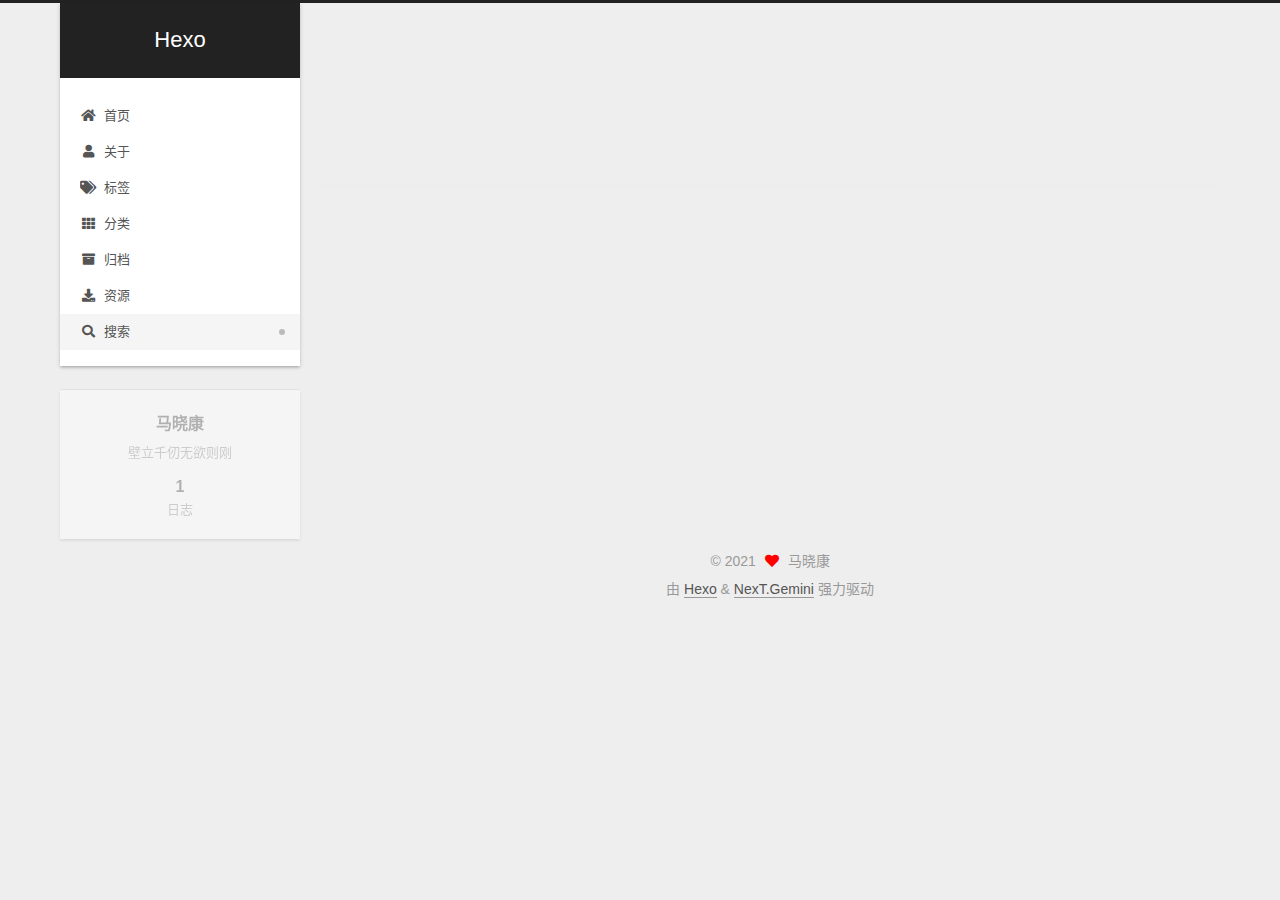
<file: search/index.html>
<!DOCTYPE html>
<html lang="zh-CN">
<head>
  <meta charset="UTF-8">
<meta name="viewport" content="width=device-width, initial-scale=1, maximum-scale=2">
<meta name="theme-color" content="#222">
<meta name="generator" content="Hexo 5.4.0">
  <link rel="apple-touch-icon" sizes="180x180" href="/images/apple-touch-icon-next.png">
  <link rel="icon" type="image/png" sizes="32x32" href="/images/favicon-32x32-next.png">
  <link rel="icon" type="image/png" sizes="16x16" href="/images/favicon-16x16-next.png">
  <link rel="mask-icon" href="/images/logo.svg" color="#222">

<link rel="stylesheet" href="/css/main.css">


<link rel="stylesheet" href="/lib/font-awesome/css/all.min.css">

<script id="hexo-configurations">
    var NexT = window.NexT || {};
    var CONFIG = {"hostname":"example.com","root":"/","scheme":"Gemini","version":"7.8.0","exturl":false,"sidebar":{"position":"left","display":"post","padding":18,"offset":12,"onmobile":false},"copycode":{"enable":false,"show_result":false,"style":null},"back2top":{"enable":true,"sidebar":false,"scrollpercent":false},"bookmark":{"enable":false,"color":"#222","save":"auto"},"fancybox":false,"mediumzoom":false,"lazyload":false,"pangu":false,"comments":{"style":"tabs","active":null,"storage":true,"lazyload":false,"nav":null},"algolia":{"hits":{"per_page":10},"labels":{"input_placeholder":"Search for Posts","hits_empty":"We didn't find any results for the search: ${query}","hits_stats":"${hits} results found in ${time} ms"}},"localsearch":{"enable":false,"trigger":"auto","top_n_per_article":1,"unescape":false,"preload":false},"motion":{"enable":true,"async":false,"transition":{"post_block":"fadeIn","post_header":"slideDownIn","post_body":"slideDownIn","coll_header":"slideLeftIn","sidebar":"slideUpIn"}}};
  </script>

  <meta name="description" content="壁立千仞无欲则刚">
<meta property="og:type" content="website">
<meta property="og:title" content="search">
<meta property="og:url" content="http://example.com/search/index.html">
<meta property="og:site_name" content="Hexo">
<meta property="og:description" content="壁立千仞无欲则刚">
<meta property="og:locale" content="zh_CN">
<meta property="article:published_time" content="2021-07-18T15:20:54.000Z">
<meta property="article:modified_time" content="2021-07-18T15:20:54.333Z">
<meta property="article:author" content="马晓康">
<meta name="twitter:card" content="summary">

<link rel="canonical" href="http://example.com/search/">


<script id="page-configurations">
  // https://hexo.io/docs/variables.html
  CONFIG.page = {
    sidebar: "",
    isHome : false,
    isPost : false,
    lang   : 'zh-CN'
  };
</script>

  <title>search | Hexo
</title>
  






  <noscript>
  <style>
  .use-motion .brand,
  .use-motion .menu-item,
  .sidebar-inner,
  .use-motion .post-block,
  .use-motion .pagination,
  .use-motion .comments,
  .use-motion .post-header,
  .use-motion .post-body,
  .use-motion .collection-header { opacity: initial; }

  .use-motion .site-title,
  .use-motion .site-subtitle {
    opacity: initial;
    top: initial;
  }

  .use-motion .logo-line-before i { left: initial; }
  .use-motion .logo-line-after i { right: initial; }
  </style>
</noscript>

</head>

<body itemscope itemtype="http://schema.org/WebPage">
  <div class="container use-motion">
    <div class="headband"></div>

    <header class="header" itemscope itemtype="http://schema.org/WPHeader">
      <div class="header-inner"><div class="site-brand-container">
  <div class="site-nav-toggle">
    <div class="toggle" aria-label="切换导航栏">
      <span class="toggle-line toggle-line-first"></span>
      <span class="toggle-line toggle-line-middle"></span>
      <span class="toggle-line toggle-line-last"></span>
    </div>
  </div>

  <div class="site-meta">

    <a href="/" class="brand" rel="start">
      <span class="logo-line-before"><i></i></span>
      <h1 class="site-title">Hexo</h1>
      <span class="logo-line-after"><i></i></span>
    </a>
  </div>

  <div class="site-nav-right">
    <div class="toggle popup-trigger">
    </div>
  </div>
</div>




<nav class="site-nav">
  <ul id="menu" class="main-menu menu">
        <li class="menu-item menu-item-home">

    <a href="/" rel="section"><i class="fa fa-home fa-fw"></i>首页</a>

  </li>
        <li class="menu-item menu-item-about">

    <a href="/about/" rel="section"><i class="fa fa-user fa-fw"></i>关于</a>

  </li>
        <li class="menu-item menu-item-tags">

    <a href="/tags/" rel="section"><i class="fa fa-tags fa-fw"></i>标签</a>

  </li>
        <li class="menu-item menu-item-categories">

    <a href="/categories/" rel="section"><i class="fa fa-th fa-fw"></i>分类</a>

  </li>
        <li class="menu-item menu-item-archives">

    <a href="/archives/" rel="section"><i class="fa fa-archive fa-fw"></i>归档</a>

  </li>
        <li class="menu-item menu-item-resources">

    <a href="/resources/" rel="section"><i class="fa fa-download fa-fw"></i>资源</a>

  </li>
        <li class="menu-item menu-item-search">

    <a href="/search/" rel="section"><i class="fa fa-search fa-fw"></i>搜索</a>

  </li>
  </ul>
</nav>




</div>
    </header>

    
  <div class="back-to-top">
    <i class="fa fa-arrow-up"></i>
    <span>0%</span>
  </div>


    <main class="main">
      <div class="main-inner">
        <div class="content-wrap">
          
  
  

          <div class="content page posts-expand">
            

    
    
    
    <div class="post-block" lang="zh-CN">
      <header class="post-header">

<h1 class="post-title" itemprop="name headline">search
</h1>

<div class="post-meta">
  

</div>

</header>

      
      
      
      <div class="post-body">
          
      </div>
      
      
      
    </div>
    

    
    
    


          </div>
          

<script>
  window.addEventListener('tabs:register', () => {
    let { activeClass } = CONFIG.comments;
    if (CONFIG.comments.storage) {
      activeClass = localStorage.getItem('comments_active') || activeClass;
    }
    if (activeClass) {
      let activeTab = document.querySelector(`a[href="#comment-${activeClass}"]`);
      if (activeTab) {
        activeTab.click();
      }
    }
  });
  if (CONFIG.comments.storage) {
    window.addEventListener('tabs:click', event => {
      if (!event.target.matches('.tabs-comment .tab-content .tab-pane')) return;
      let commentClass = event.target.classList[1];
      localStorage.setItem('comments_active', commentClass);
    });
  }
</script>

        </div>
          
  
  <div class="toggle sidebar-toggle">
    <span class="toggle-line toggle-line-first"></span>
    <span class="toggle-line toggle-line-middle"></span>
    <span class="toggle-line toggle-line-last"></span>
  </div>

  <aside class="sidebar">
    <div class="sidebar-inner">

      <ul class="sidebar-nav motion-element">
        <li class="sidebar-nav-toc">
          文章目录
        </li>
        <li class="sidebar-nav-overview">
          站点概览
        </li>
      </ul>

      <!--noindex-->
      <div class="post-toc-wrap sidebar-panel">
      </div>
      <!--/noindex-->

      <div class="site-overview-wrap sidebar-panel">
        <div class="site-author motion-element" itemprop="author" itemscope itemtype="http://schema.org/Person">
  <p class="site-author-name" itemprop="name">马晓康</p>
  <div class="site-description" itemprop="description">壁立千仞无欲则刚</div>
</div>
<div class="site-state-wrap motion-element">
  <nav class="site-state">
      <div class="site-state-item site-state-posts">
          <a href="/archives/">
        
          <span class="site-state-item-count">1</span>
          <span class="site-state-item-name">日志</span>
        </a>
      </div>
  </nav>
</div>



      </div>

    </div>
  </aside>
  <div id="sidebar-dimmer"></div>


      </div>
    </main>

    <footer class="footer">
      <div class="footer-inner">
        

        

<div class="copyright">
  
  &copy; 
  <span itemprop="copyrightYear">2021</span>
  <span class="with-love">
    <i class="fa fa-heart"></i>
  </span>
  <span class="author" itemprop="copyrightHolder">马晓康</span>
</div>
  <div class="powered-by">由 <a href="https://hexo.io/" class="theme-link" rel="noopener" target="_blank">Hexo</a> & <a href="https://theme-next.org/" class="theme-link" rel="noopener" target="_blank">NexT.Gemini</a> 强力驱动
  </div>

        








      </div>
    </footer>
  </div>

  
  <script src="/lib/anime.min.js"></script>
  <script src="/lib/velocity/velocity.min.js"></script>
  <script src="/lib/velocity/velocity.ui.min.js"></script>

<script src="/js/utils.js"></script>

<script src="/js/motion.js"></script>


<script src="/js/schemes/pisces.js"></script>


<script src="/js/next-boot.js"></script>




  















  

  

</body>
</html>
</file>
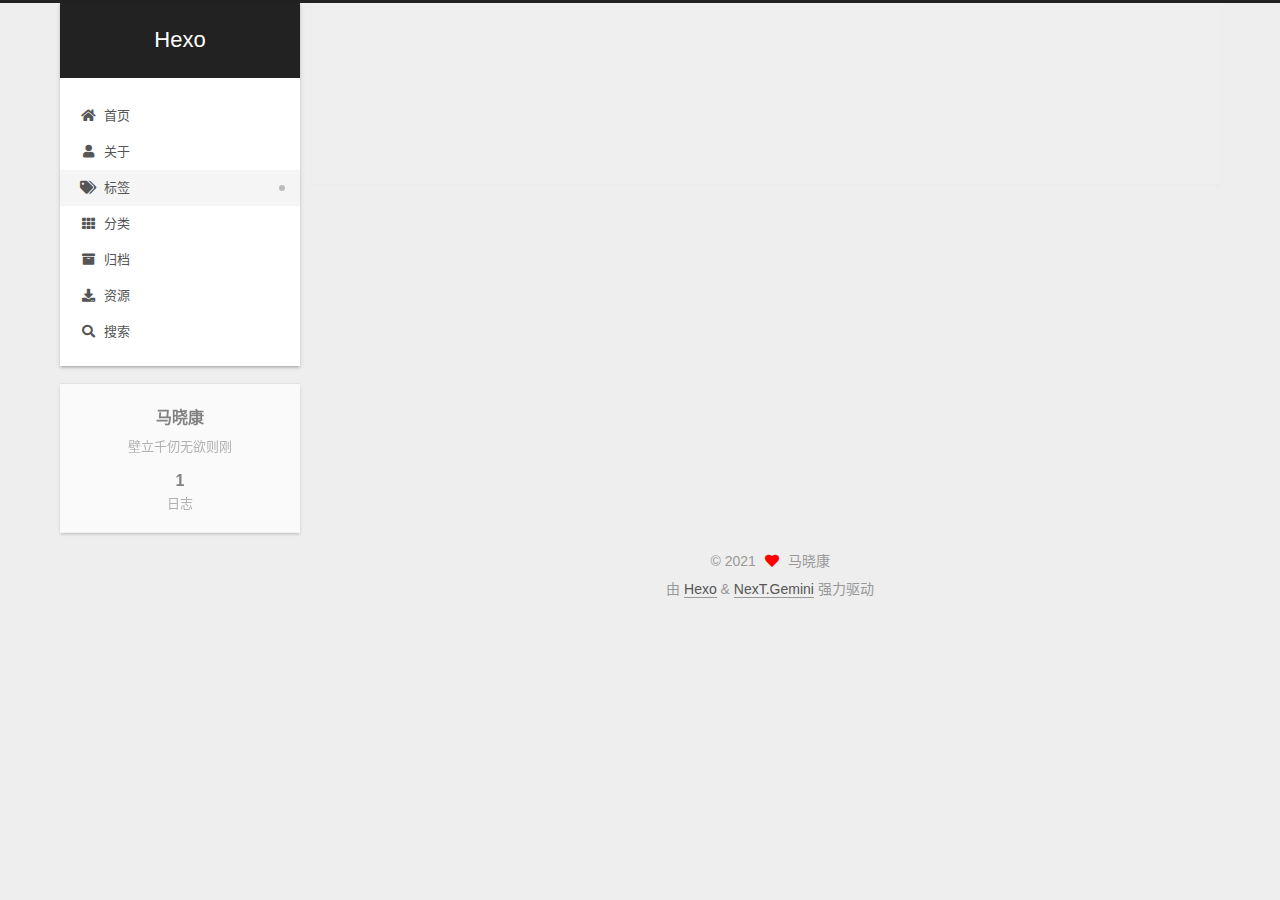
<file: tags/index.html>
<!DOCTYPE html>
<html lang="zh-CN">
<head>
  <meta charset="UTF-8">
<meta name="viewport" content="width=device-width, initial-scale=1, maximum-scale=2">
<meta name="theme-color" content="#222">
<meta name="generator" content="Hexo 5.4.0">
  <link rel="apple-touch-icon" sizes="180x180" href="/images/apple-touch-icon-next.png">
  <link rel="icon" type="image/png" sizes="32x32" href="/images/favicon-32x32-next.png">
  <link rel="icon" type="image/png" sizes="16x16" href="/images/favicon-16x16-next.png">
  <link rel="mask-icon" href="/images/logo.svg" color="#222">

<link rel="stylesheet" href="/css/main.css">


<link rel="stylesheet" href="/lib/font-awesome/css/all.min.css">

<script id="hexo-configurations">
    var NexT = window.NexT || {};
    var CONFIG = {"hostname":"example.com","root":"/","scheme":"Gemini","version":"7.8.0","exturl":false,"sidebar":{"position":"left","display":"post","padding":18,"offset":12,"onmobile":false},"copycode":{"enable":false,"show_result":false,"style":null},"back2top":{"enable":true,"sidebar":false,"scrollpercent":false},"bookmark":{"enable":false,"color":"#222","save":"auto"},"fancybox":false,"mediumzoom":false,"lazyload":false,"pangu":false,"comments":{"style":"tabs","active":null,"storage":true,"lazyload":false,"nav":null},"algolia":{"hits":{"per_page":10},"labels":{"input_placeholder":"Search for Posts","hits_empty":"We didn't find any results for the search: ${query}","hits_stats":"${hits} results found in ${time} ms"}},"localsearch":{"enable":false,"trigger":"auto","top_n_per_article":1,"unescape":false,"preload":false},"motion":{"enable":true,"async":false,"transition":{"post_block":"fadeIn","post_header":"slideDownIn","post_body":"slideDownIn","coll_header":"slideLeftIn","sidebar":"slideUpIn"}}};
  </script>

  <meta name="description" content="壁立千仞无欲则刚">
<meta property="og:type" content="website">
<meta property="og:title" content="tags">
<meta property="og:url" content="http://example.com/tags/index.html">
<meta property="og:site_name" content="Hexo">
<meta property="og:description" content="壁立千仞无欲则刚">
<meta property="og:locale" content="zh_CN">
<meta property="article:published_time" content="2021-07-18T15:08:39.000Z">
<meta property="article:modified_time" content="2021-07-18T15:08:39.398Z">
<meta property="article:author" content="马晓康">
<meta name="twitter:card" content="summary">

<link rel="canonical" href="http://example.com/tags/">


<script id="page-configurations">
  // https://hexo.io/docs/variables.html
  CONFIG.page = {
    sidebar: "",
    isHome : false,
    isPost : false,
    lang   : 'zh-CN'
  };
</script>

  <title>tags | Hexo
</title>
  






  <noscript>
  <style>
  .use-motion .brand,
  .use-motion .menu-item,
  .sidebar-inner,
  .use-motion .post-block,
  .use-motion .pagination,
  .use-motion .comments,
  .use-motion .post-header,
  .use-motion .post-body,
  .use-motion .collection-header { opacity: initial; }

  .use-motion .site-title,
  .use-motion .site-subtitle {
    opacity: initial;
    top: initial;
  }

  .use-motion .logo-line-before i { left: initial; }
  .use-motion .logo-line-after i { right: initial; }
  </style>
</noscript>

</head>

<body itemscope itemtype="http://schema.org/WebPage">
  <div class="container use-motion">
    <div class="headband"></div>

    <header class="header" itemscope itemtype="http://schema.org/WPHeader">
      <div class="header-inner"><div class="site-brand-container">
  <div class="site-nav-toggle">
    <div class="toggle" aria-label="切换导航栏">
      <span class="toggle-line toggle-line-first"></span>
      <span class="toggle-line toggle-line-middle"></span>
      <span class="toggle-line toggle-line-last"></span>
    </div>
  </div>

  <div class="site-meta">

    <a href="/" class="brand" rel="start">
      <span class="logo-line-before"><i></i></span>
      <h1 class="site-title">Hexo</h1>
      <span class="logo-line-after"><i></i></span>
    </a>
  </div>

  <div class="site-nav-right">
    <div class="toggle popup-trigger">
    </div>
  </div>
</div>




<nav class="site-nav">
  <ul id="menu" class="main-menu menu">
        <li class="menu-item menu-item-home">

    <a href="/" rel="section"><i class="fa fa-home fa-fw"></i>首页</a>

  </li>
        <li class="menu-item menu-item-about">

    <a href="/about/" rel="section"><i class="fa fa-user fa-fw"></i>关于</a>

  </li>
        <li class="menu-item menu-item-tags">

    <a href="/tags/" rel="section"><i class="fa fa-tags fa-fw"></i>标签</a>

  </li>
        <li class="menu-item menu-item-categories">

    <a href="/categories/" rel="section"><i class="fa fa-th fa-fw"></i>分类</a>

  </li>
        <li class="menu-item menu-item-archives">

    <a href="/archives/" rel="section"><i class="fa fa-archive fa-fw"></i>归档</a>

  </li>
        <li class="menu-item menu-item-resources">

    <a href="/resources/" rel="section"><i class="fa fa-download fa-fw"></i>资源</a>

  </li>
        <li class="menu-item menu-item-search">

    <a href="/search/" rel="section"><i class="fa fa-search fa-fw"></i>搜索</a>

  </li>
  </ul>
</nav>




</div>
    </header>

    
  <div class="back-to-top">
    <i class="fa fa-arrow-up"></i>
    <span>0%</span>
  </div>


    <main class="main">
      <div class="main-inner">
        <div class="content-wrap">
          
  
  

          <div class="content page posts-expand">
            

    
    
    
    <div class="post-block" lang="zh-CN">
      <header class="post-header">

<h1 class="post-title" itemprop="name headline">tags
</h1>

<div class="post-meta">
  

</div>

</header>

      
      
      
      <div class="post-body">
          
      </div>
      
      
      
    </div>
    

    
    
    


          </div>
          

<script>
  window.addEventListener('tabs:register', () => {
    let { activeClass } = CONFIG.comments;
    if (CONFIG.comments.storage) {
      activeClass = localStorage.getItem('comments_active') || activeClass;
    }
    if (activeClass) {
      let activeTab = document.querySelector(`a[href="#comment-${activeClass}"]`);
      if (activeTab) {
        activeTab.click();
      }
    }
  });
  if (CONFIG.comments.storage) {
    window.addEventListener('tabs:click', event => {
      if (!event.target.matches('.tabs-comment .tab-content .tab-pane')) return;
      let commentClass = event.target.classList[1];
      localStorage.setItem('comments_active', commentClass);
    });
  }
</script>

        </div>
          
  
  <div class="toggle sidebar-toggle">
    <span class="toggle-line toggle-line-first"></span>
    <span class="toggle-line toggle-line-middle"></span>
    <span class="toggle-line toggle-line-last"></span>
  </div>

  <aside class="sidebar">
    <div class="sidebar-inner">

      <ul class="sidebar-nav motion-element">
        <li class="sidebar-nav-toc">
          文章目录
        </li>
        <li class="sidebar-nav-overview">
          站点概览
        </li>
      </ul>

      <!--noindex-->
      <div class="post-toc-wrap sidebar-panel">
      </div>
      <!--/noindex-->

      <div class="site-overview-wrap sidebar-panel">
        <div class="site-author motion-element" itemprop="author" itemscope itemtype="http://schema.org/Person">
  <p class="site-author-name" itemprop="name">马晓康</p>
  <div class="site-description" itemprop="description">壁立千仞无欲则刚</div>
</div>
<div class="site-state-wrap motion-element">
  <nav class="site-state">
      <div class="site-state-item site-state-posts">
          <a href="/archives/">
        
          <span class="site-state-item-count">1</span>
          <span class="site-state-item-name">日志</span>
        </a>
      </div>
  </nav>
</div>



      </div>

    </div>
  </aside>
  <div id="sidebar-dimmer"></div>


      </div>
    </main>

    <footer class="footer">
      <div class="footer-inner">
        

        

<div class="copyright">
  
  &copy; 
  <span itemprop="copyrightYear">2021</span>
  <span class="with-love">
    <i class="fa fa-heart"></i>
  </span>
  <span class="author" itemprop="copyrightHolder">马晓康</span>
</div>
  <div class="powered-by">由 <a href="https://hexo.io/" class="theme-link" rel="noopener" target="_blank">Hexo</a> & <a href="https://theme-next.org/" class="theme-link" rel="noopener" target="_blank">NexT.Gemini</a> 强力驱动
  </div>

        








      </div>
    </footer>
  </div>

  
  <script src="/lib/anime.min.js"></script>
  <script src="/lib/velocity/velocity.min.js"></script>
  <script src="/lib/velocity/velocity.ui.min.js"></script>

<script src="/js/utils.js"></script>

<script src="/js/motion.js"></script>


<script src="/js/schemes/pisces.js"></script>


<script src="/js/next-boot.js"></script>




  















  

  

</body>
</html>
</file>
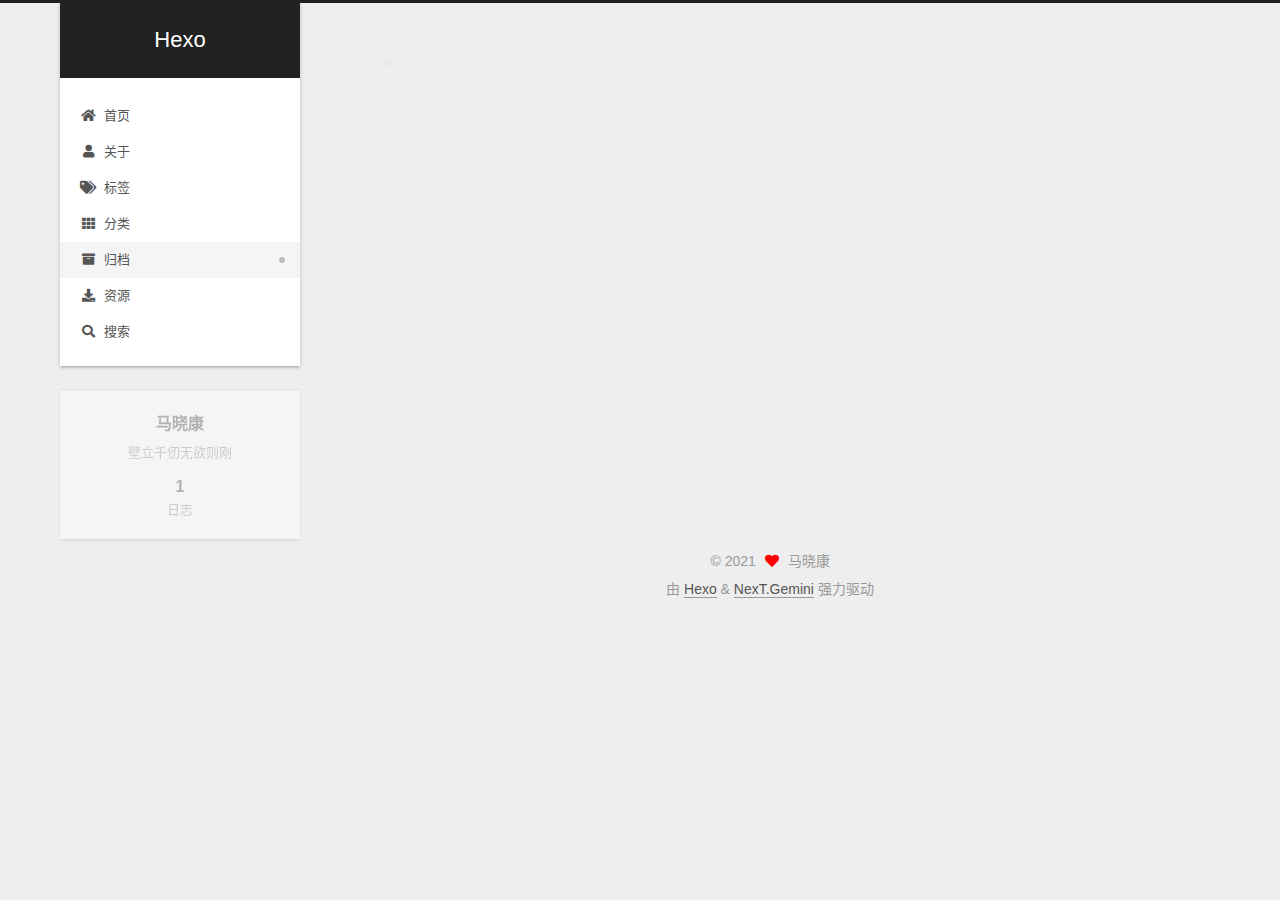
<file: archives/2021/index.html>
<!DOCTYPE html>
<html lang="zh-CN">
<head>
  <meta charset="UTF-8">
<meta name="viewport" content="width=device-width, initial-scale=1, maximum-scale=2">
<meta name="theme-color" content="#222">
<meta name="generator" content="Hexo 5.4.0">
  <link rel="apple-touch-icon" sizes="180x180" href="/images/apple-touch-icon-next.png">
  <link rel="icon" type="image/png" sizes="32x32" href="/images/favicon-32x32-next.png">
  <link rel="icon" type="image/png" sizes="16x16" href="/images/favicon-16x16-next.png">
  <link rel="mask-icon" href="/images/logo.svg" color="#222">

<link rel="stylesheet" href="/css/main.css">


<link rel="stylesheet" href="/lib/font-awesome/css/all.min.css">

<script id="hexo-configurations">
    var NexT = window.NexT || {};
    var CONFIG = {"hostname":"example.com","root":"/","scheme":"Gemini","version":"7.8.0","exturl":false,"sidebar":{"position":"left","display":"post","padding":18,"offset":12,"onmobile":false},"copycode":{"enable":false,"show_result":false,"style":null},"back2top":{"enable":true,"sidebar":false,"scrollpercent":false},"bookmark":{"enable":false,"color":"#222","save":"auto"},"fancybox":false,"mediumzoom":false,"lazyload":false,"pangu":false,"comments":{"style":"tabs","active":null,"storage":true,"lazyload":false,"nav":null},"algolia":{"hits":{"per_page":10},"labels":{"input_placeholder":"Search for Posts","hits_empty":"We didn't find any results for the search: ${query}","hits_stats":"${hits} results found in ${time} ms"}},"localsearch":{"enable":false,"trigger":"auto","top_n_per_article":1,"unescape":false,"preload":false},"motion":{"enable":true,"async":false,"transition":{"post_block":"fadeIn","post_header":"slideDownIn","post_body":"slideDownIn","coll_header":"slideLeftIn","sidebar":"slideUpIn"}}};
  </script>

  <meta name="description" content="壁立千仞无欲则刚">
<meta property="og:type" content="website">
<meta property="og:title" content="Hexo">
<meta property="og:url" content="http://example.com/archives/2021/index.html">
<meta property="og:site_name" content="Hexo">
<meta property="og:description" content="壁立千仞无欲则刚">
<meta property="og:locale" content="zh_CN">
<meta property="article:author" content="马晓康">
<meta name="twitter:card" content="summary">

<link rel="canonical" href="http://example.com/archives/2021/">


<script id="page-configurations">
  // https://hexo.io/docs/variables.html
  CONFIG.page = {
    sidebar: "",
    isHome : false,
    isPost : false,
    lang   : 'zh-CN'
  };
</script>

  <title>归档 | Hexo</title>
  






  <noscript>
  <style>
  .use-motion .brand,
  .use-motion .menu-item,
  .sidebar-inner,
  .use-motion .post-block,
  .use-motion .pagination,
  .use-motion .comments,
  .use-motion .post-header,
  .use-motion .post-body,
  .use-motion .collection-header { opacity: initial; }

  .use-motion .site-title,
  .use-motion .site-subtitle {
    opacity: initial;
    top: initial;
  }

  .use-motion .logo-line-before i { left: initial; }
  .use-motion .logo-line-after i { right: initial; }
  </style>
</noscript>

</head>

<body itemscope itemtype="http://schema.org/WebPage">
  <div class="container use-motion">
    <div class="headband"></div>

    <header class="header" itemscope itemtype="http://schema.org/WPHeader">
      <div class="header-inner"><div class="site-brand-container">
  <div class="site-nav-toggle">
    <div class="toggle" aria-label="切换导航栏">
      <span class="toggle-line toggle-line-first"></span>
      <span class="toggle-line toggle-line-middle"></span>
      <span class="toggle-line toggle-line-last"></span>
    </div>
  </div>

  <div class="site-meta">

    <a href="/" class="brand" rel="start">
      <span class="logo-line-before"><i></i></span>
      <h1 class="site-title">Hexo</h1>
      <span class="logo-line-after"><i></i></span>
    </a>
  </div>

  <div class="site-nav-right">
    <div class="toggle popup-trigger">
    </div>
  </div>
</div>




<nav class="site-nav">
  <ul id="menu" class="main-menu menu">
        <li class="menu-item menu-item-home">

    <a href="/" rel="section"><i class="fa fa-home fa-fw"></i>首页</a>

  </li>
        <li class="menu-item menu-item-about">

    <a href="/about/" rel="section"><i class="fa fa-user fa-fw"></i>关于</a>

  </li>
        <li class="menu-item menu-item-tags">

    <a href="/tags/" rel="section"><i class="fa fa-tags fa-fw"></i>标签</a>

  </li>
        <li class="menu-item menu-item-categories">

    <a href="/categories/" rel="section"><i class="fa fa-th fa-fw"></i>分类</a>

  </li>
        <li class="menu-item menu-item-archives">

    <a href="/archives/" rel="section"><i class="fa fa-archive fa-fw"></i>归档</a>

  </li>
        <li class="menu-item menu-item-resources">

    <a href="/resources/" rel="section"><i class="fa fa-download fa-fw"></i>资源</a>

  </li>
        <li class="menu-item menu-item-search">

    <a href="/search/" rel="section"><i class="fa fa-search fa-fw"></i>搜索</a>

  </li>
  </ul>
</nav>




</div>
    </header>

    
  <div class="back-to-top">
    <i class="fa fa-arrow-up"></i>
    <span>0%</span>
  </div>


    <main class="main">
      <div class="main-inner">
        <div class="content-wrap">
          

          <div class="content archive">
            

  
  
  
  <div class="post-block">
    <div class="posts-collapse">
      <div class="collection-title">
        <span class="collection-header">嗯..! 目前共计 1 篇日志。 继续努力。</span>
      </div>

      
    <div class="collection-year">
      <span class="collection-header">2021</span>
    </div>

  <article itemscope itemtype="http://schema.org/Article">
    <header class="post-header">

      <div class="post-meta">
        <time itemprop="dateCreated"
              datetime="2021-07-10T08:56:32+08:00"
              content="2021-07-10">
          07-10
        </time>
      </div>

      <div class="post-title">
          <a class="post-title-link" href="/2021/07/10/hello-world/" itemprop="url">
            <span itemprop="name">Hello World</span>
          </a>
      </div>

    </header>
  </article>


    </div>
  </div>
  
  
  

  



          </div>
          

<script>
  window.addEventListener('tabs:register', () => {
    let { activeClass } = CONFIG.comments;
    if (CONFIG.comments.storage) {
      activeClass = localStorage.getItem('comments_active') || activeClass;
    }
    if (activeClass) {
      let activeTab = document.querySelector(`a[href="#comment-${activeClass}"]`);
      if (activeTab) {
        activeTab.click();
      }
    }
  });
  if (CONFIG.comments.storage) {
    window.addEventListener('tabs:click', event => {
      if (!event.target.matches('.tabs-comment .tab-content .tab-pane')) return;
      let commentClass = event.target.classList[1];
      localStorage.setItem('comments_active', commentClass);
    });
  }
</script>

        </div>
          
  
  <div class="toggle sidebar-toggle">
    <span class="toggle-line toggle-line-first"></span>
    <span class="toggle-line toggle-line-middle"></span>
    <span class="toggle-line toggle-line-last"></span>
  </div>

  <aside class="sidebar">
    <div class="sidebar-inner">

      <ul class="sidebar-nav motion-element">
        <li class="sidebar-nav-toc">
          文章目录
        </li>
        <li class="sidebar-nav-overview">
          站点概览
        </li>
      </ul>

      <!--noindex-->
      <div class="post-toc-wrap sidebar-panel">
      </div>
      <!--/noindex-->

      <div class="site-overview-wrap sidebar-panel">
        <div class="site-author motion-element" itemprop="author" itemscope itemtype="http://schema.org/Person">
  <p class="site-author-name" itemprop="name">马晓康</p>
  <div class="site-description" itemprop="description">壁立千仞无欲则刚</div>
</div>
<div class="site-state-wrap motion-element">
  <nav class="site-state">
      <div class="site-state-item site-state-posts">
          <a href="/archives/">
        
          <span class="site-state-item-count">1</span>
          <span class="site-state-item-name">日志</span>
        </a>
      </div>
  </nav>
</div>



      </div>

    </div>
  </aside>
  <div id="sidebar-dimmer"></div>


      </div>
    </main>

    <footer class="footer">
      <div class="footer-inner">
        

        

<div class="copyright">
  
  &copy; 
  <span itemprop="copyrightYear">2021</span>
  <span class="with-love">
    <i class="fa fa-heart"></i>
  </span>
  <span class="author" itemprop="copyrightHolder">马晓康</span>
</div>
  <div class="powered-by">由 <a href="https://hexo.io/" class="theme-link" rel="noopener" target="_blank">Hexo</a> & <a href="https://theme-next.org/" class="theme-link" rel="noopener" target="_blank">NexT.Gemini</a> 强力驱动
  </div>

        








      </div>
    </footer>
  </div>

  
  <script src="/lib/anime.min.js"></script>
  <script src="/lib/velocity/velocity.min.js"></script>
  <script src="/lib/velocity/velocity.ui.min.js"></script>

<script src="/js/utils.js"></script>

<script src="/js/motion.js"></script>


<script src="/js/schemes/pisces.js"></script>


<script src="/js/next-boot.js"></script>




  















  

  

</body>
</html>
</file>
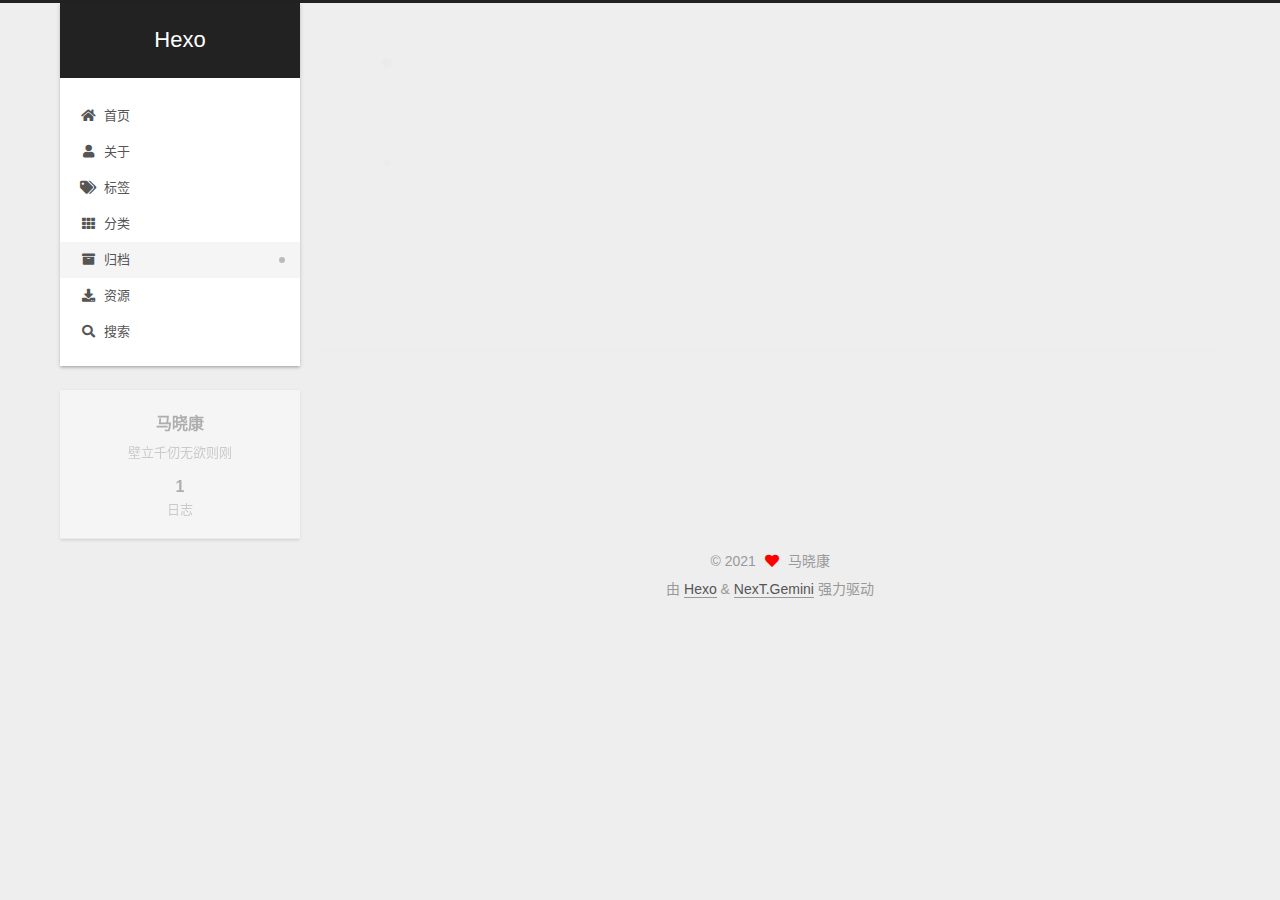
<file: archives/2021/07/index.html>
<!DOCTYPE html>
<html lang="zh-CN">
<head>
  <meta charset="UTF-8">
<meta name="viewport" content="width=device-width, initial-scale=1, maximum-scale=2">
<meta name="theme-color" content="#222">
<meta name="generator" content="Hexo 5.4.0">
  <link rel="apple-touch-icon" sizes="180x180" href="/images/apple-touch-icon-next.png">
  <link rel="icon" type="image/png" sizes="32x32" href="/images/favicon-32x32-next.png">
  <link rel="icon" type="image/png" sizes="16x16" href="/images/favicon-16x16-next.png">
  <link rel="mask-icon" href="/images/logo.svg" color="#222">

<link rel="stylesheet" href="/css/main.css">


<link rel="stylesheet" href="/lib/font-awesome/css/all.min.css">

<script id="hexo-configurations">
    var NexT = window.NexT || {};
    var CONFIG = {"hostname":"example.com","root":"/","scheme":"Gemini","version":"7.8.0","exturl":false,"sidebar":{"position":"left","display":"post","padding":18,"offset":12,"onmobile":false},"copycode":{"enable":false,"show_result":false,"style":null},"back2top":{"enable":true,"sidebar":false,"scrollpercent":false},"bookmark":{"enable":false,"color":"#222","save":"auto"},"fancybox":false,"mediumzoom":false,"lazyload":false,"pangu":false,"comments":{"style":"tabs","active":null,"storage":true,"lazyload":false,"nav":null},"algolia":{"hits":{"per_page":10},"labels":{"input_placeholder":"Search for Posts","hits_empty":"We didn't find any results for the search: ${query}","hits_stats":"${hits} results found in ${time} ms"}},"localsearch":{"enable":false,"trigger":"auto","top_n_per_article":1,"unescape":false,"preload":false},"motion":{"enable":true,"async":false,"transition":{"post_block":"fadeIn","post_header":"slideDownIn","post_body":"slideDownIn","coll_header":"slideLeftIn","sidebar":"slideUpIn"}}};
  </script>

  <meta name="description" content="壁立千仞无欲则刚">
<meta property="og:type" content="website">
<meta property="og:title" content="Hexo">
<meta property="og:url" content="http://example.com/archives/2021/07/index.html">
<meta property="og:site_name" content="Hexo">
<meta property="og:description" content="壁立千仞无欲则刚">
<meta property="og:locale" content="zh_CN">
<meta property="article:author" content="马晓康">
<meta name="twitter:card" content="summary">

<link rel="canonical" href="http://example.com/archives/2021/07/">


<script id="page-configurations">
  // https://hexo.io/docs/variables.html
  CONFIG.page = {
    sidebar: "",
    isHome : false,
    isPost : false,
    lang   : 'zh-CN'
  };
</script>

  <title>归档 | Hexo</title>
  






  <noscript>
  <style>
  .use-motion .brand,
  .use-motion .menu-item,
  .sidebar-inner,
  .use-motion .post-block,
  .use-motion .pagination,
  .use-motion .comments,
  .use-motion .post-header,
  .use-motion .post-body,
  .use-motion .collection-header { opacity: initial; }

  .use-motion .site-title,
  .use-motion .site-subtitle {
    opacity: initial;
    top: initial;
  }

  .use-motion .logo-line-before i { left: initial; }
  .use-motion .logo-line-after i { right: initial; }
  </style>
</noscript>

</head>

<body itemscope itemtype="http://schema.org/WebPage">
  <div class="container use-motion">
    <div class="headband"></div>

    <header class="header" itemscope itemtype="http://schema.org/WPHeader">
      <div class="header-inner"><div class="site-brand-container">
  <div class="site-nav-toggle">
    <div class="toggle" aria-label="切换导航栏">
      <span class="toggle-line toggle-line-first"></span>
      <span class="toggle-line toggle-line-middle"></span>
      <span class="toggle-line toggle-line-last"></span>
    </div>
  </div>

  <div class="site-meta">

    <a href="/" class="brand" rel="start">
      <span class="logo-line-before"><i></i></span>
      <h1 class="site-title">Hexo</h1>
      <span class="logo-line-after"><i></i></span>
    </a>
  </div>

  <div class="site-nav-right">
    <div class="toggle popup-trigger">
    </div>
  </div>
</div>




<nav class="site-nav">
  <ul id="menu" class="main-menu menu">
        <li class="menu-item menu-item-home">

    <a href="/" rel="section"><i class="fa fa-home fa-fw"></i>首页</a>

  </li>
        <li class="menu-item menu-item-about">

    <a href="/about/" rel="section"><i class="fa fa-user fa-fw"></i>关于</a>

  </li>
        <li class="menu-item menu-item-tags">

    <a href="/tags/" rel="section"><i class="fa fa-tags fa-fw"></i>标签</a>

  </li>
        <li class="menu-item menu-item-categories">

    <a href="/categories/" rel="section"><i class="fa fa-th fa-fw"></i>分类</a>

  </li>
        <li class="menu-item menu-item-archives">

    <a href="/archives/" rel="section"><i class="fa fa-archive fa-fw"></i>归档</a>

  </li>
        <li class="menu-item menu-item-resources">

    <a href="/resources/" rel="section"><i class="fa fa-download fa-fw"></i>资源</a>

  </li>
        <li class="menu-item menu-item-search">

    <a href="/search/" rel="section"><i class="fa fa-search fa-fw"></i>搜索</a>

  </li>
  </ul>
</nav>




</div>
    </header>

    
  <div class="back-to-top">
    <i class="fa fa-arrow-up"></i>
    <span>0%</span>
  </div>


    <main class="main">
      <div class="main-inner">
        <div class="content-wrap">
          

          <div class="content archive">
            

  
  
  
  <div class="post-block">
    <div class="posts-collapse">
      <div class="collection-title">
        <span class="collection-header">嗯..! 目前共计 1 篇日志。 继续努力。</span>
      </div>

      
    <div class="collection-year">
      <span class="collection-header">2021</span>
    </div>

  <article itemscope itemtype="http://schema.org/Article">
    <header class="post-header">

      <div class="post-meta">
        <time itemprop="dateCreated"
              datetime="2021-07-10T08:56:32+08:00"
              content="2021-07-10">
          07-10
        </time>
      </div>

      <div class="post-title">
          <a class="post-title-link" href="/2021/07/10/hello-world/" itemprop="url">
            <span itemprop="name">Hello World</span>
          </a>
      </div>

    </header>
  </article>


    </div>
  </div>
  
  
  

  



          </div>
          

<script>
  window.addEventListener('tabs:register', () => {
    let { activeClass } = CONFIG.comments;
    if (CONFIG.comments.storage) {
      activeClass = localStorage.getItem('comments_active') || activeClass;
    }
    if (activeClass) {
      let activeTab = document.querySelector(`a[href="#comment-${activeClass}"]`);
      if (activeTab) {
        activeTab.click();
      }
    }
  });
  if (CONFIG.comments.storage) {
    window.addEventListener('tabs:click', event => {
      if (!event.target.matches('.tabs-comment .tab-content .tab-pane')) return;
      let commentClass = event.target.classList[1];
      localStorage.setItem('comments_active', commentClass);
    });
  }
</script>

        </div>
          
  
  <div class="toggle sidebar-toggle">
    <span class="toggle-line toggle-line-first"></span>
    <span class="toggle-line toggle-line-middle"></span>
    <span class="toggle-line toggle-line-last"></span>
  </div>

  <aside class="sidebar">
    <div class="sidebar-inner">

      <ul class="sidebar-nav motion-element">
        <li class="sidebar-nav-toc">
          文章目录
        </li>
        <li class="sidebar-nav-overview">
          站点概览
        </li>
      </ul>

      <!--noindex-->
      <div class="post-toc-wrap sidebar-panel">
      </div>
      <!--/noindex-->

      <div class="site-overview-wrap sidebar-panel">
        <div class="site-author motion-element" itemprop="author" itemscope itemtype="http://schema.org/Person">
  <p class="site-author-name" itemprop="name">马晓康</p>
  <div class="site-description" itemprop="description">壁立千仞无欲则刚</div>
</div>
<div class="site-state-wrap motion-element">
  <nav class="site-state">
      <div class="site-state-item site-state-posts">
          <a href="/archives/">
        
          <span class="site-state-item-count">1</span>
          <span class="site-state-item-name">日志</span>
        </a>
      </div>
  </nav>
</div>



      </div>

    </div>
  </aside>
  <div id="sidebar-dimmer"></div>


      </div>
    </main>

    <footer class="footer">
      <div class="footer-inner">
        

        

<div class="copyright">
  
  &copy; 
  <span itemprop="copyrightYear">2021</span>
  <span class="with-love">
    <i class="fa fa-heart"></i>
  </span>
  <span class="author" itemprop="copyrightHolder">马晓康</span>
</div>
  <div class="powered-by">由 <a href="https://hexo.io/" class="theme-link" rel="noopener" target="_blank">Hexo</a> & <a href="https://theme-next.org/" class="theme-link" rel="noopener" target="_blank">NexT.Gemini</a> 强力驱动
  </div>

        








      </div>
    </footer>
  </div>

  
  <script src="/lib/anime.min.js"></script>
  <script src="/lib/velocity/velocity.min.js"></script>
  <script src="/lib/velocity/velocity.ui.min.js"></script>

<script src="/js/utils.js"></script>

<script src="/js/motion.js"></script>


<script src="/js/schemes/pisces.js"></script>


<script src="/js/next-boot.js"></script>




  















  

  

</body>
</html>
</file>
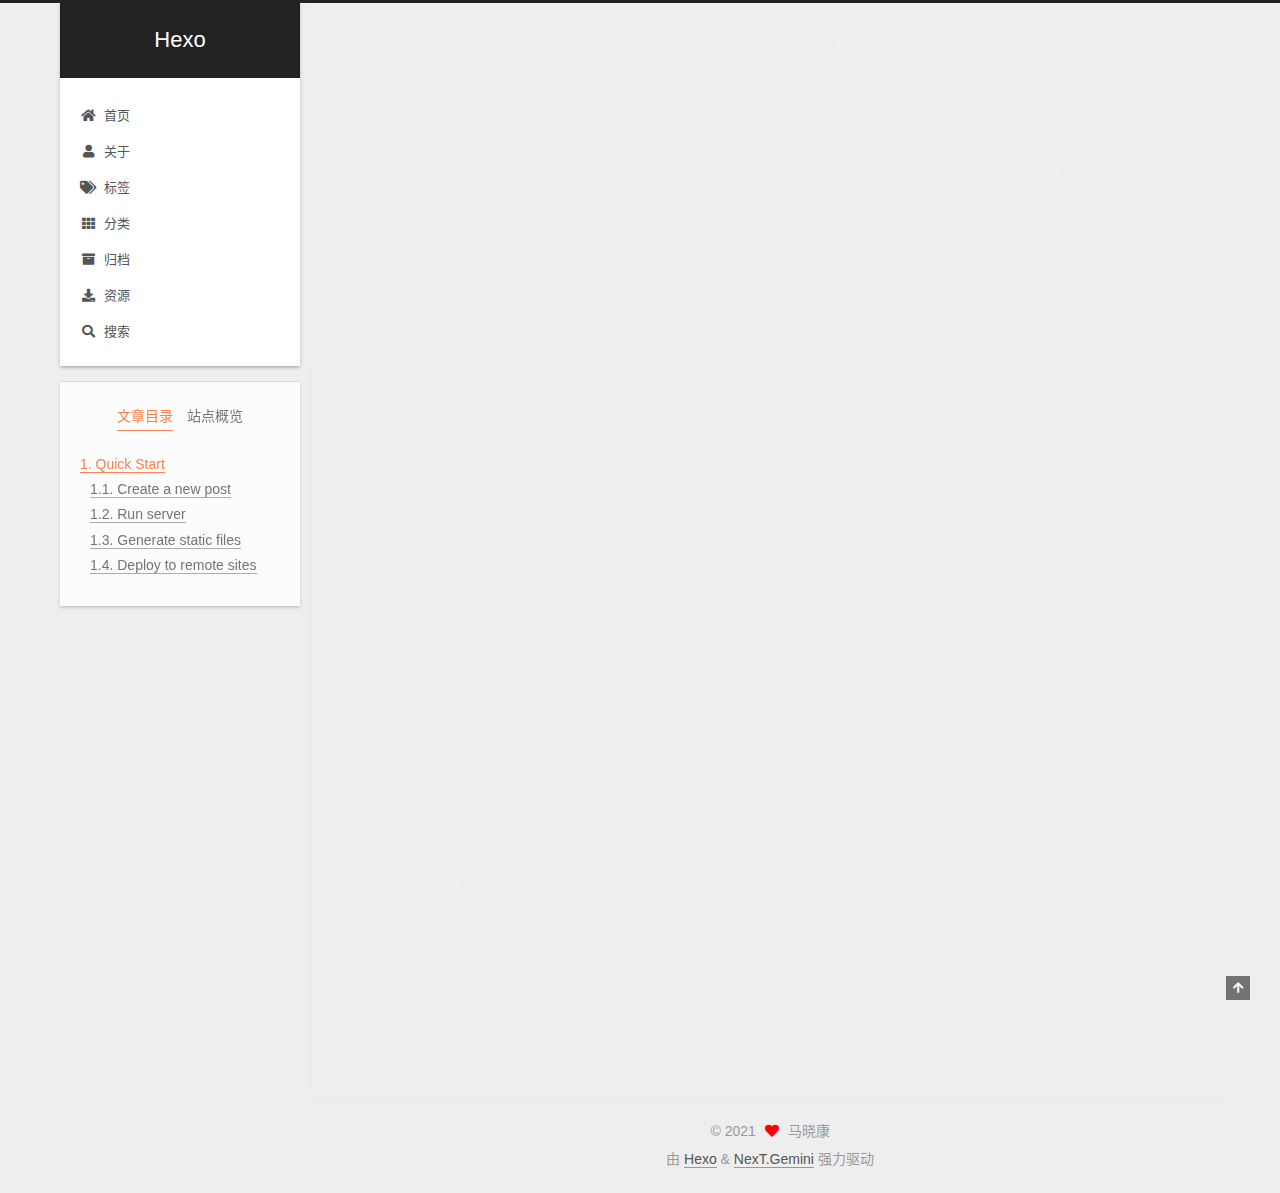
<file: 2021/07/10/hello-world/index.html>
<!DOCTYPE html>
<html lang="zh-CN">
<head>
  <meta charset="UTF-8">
<meta name="viewport" content="width=device-width, initial-scale=1, maximum-scale=2">
<meta name="theme-color" content="#222">
<meta name="generator" content="Hexo 5.4.0">
  <link rel="apple-touch-icon" sizes="180x180" href="/images/apple-touch-icon-next.png">
  <link rel="icon" type="image/png" sizes="32x32" href="/images/favicon-32x32-next.png">
  <link rel="icon" type="image/png" sizes="16x16" href="/images/favicon-16x16-next.png">
  <link rel="mask-icon" href="/images/logo.svg" color="#222">

<link rel="stylesheet" href="/css/main.css">


<link rel="stylesheet" href="/lib/font-awesome/css/all.min.css">

<script id="hexo-configurations">
    var NexT = window.NexT || {};
    var CONFIG = {"hostname":"example.com","root":"/","scheme":"Gemini","version":"7.8.0","exturl":false,"sidebar":{"position":"left","display":"post","padding":18,"offset":12,"onmobile":false},"copycode":{"enable":false,"show_result":false,"style":null},"back2top":{"enable":true,"sidebar":false,"scrollpercent":false},"bookmark":{"enable":false,"color":"#222","save":"auto"},"fancybox":false,"mediumzoom":false,"lazyload":false,"pangu":false,"comments":{"style":"tabs","active":null,"storage":true,"lazyload":false,"nav":null},"algolia":{"hits":{"per_page":10},"labels":{"input_placeholder":"Search for Posts","hits_empty":"We didn't find any results for the search: ${query}","hits_stats":"${hits} results found in ${time} ms"}},"localsearch":{"enable":false,"trigger":"auto","top_n_per_article":1,"unescape":false,"preload":false},"motion":{"enable":true,"async":false,"transition":{"post_block":"fadeIn","post_header":"slideDownIn","post_body":"slideDownIn","coll_header":"slideLeftIn","sidebar":"slideUpIn"}}};
  </script>

  <meta name="description" content="Welcome to Hexo! This is your very first post. Check documentation for more info. If you get any problems when using Hexo, you can find the answer in troubleshooting or you can ask me on GitHub. Quick">
<meta property="og:type" content="article">
<meta property="og:title" content="Hello World">
<meta property="og:url" content="http://example.com/2021/07/10/hello-world/index.html">
<meta property="og:site_name" content="Hexo">
<meta property="og:description" content="Welcome to Hexo! This is your very first post. Check documentation for more info. If you get any problems when using Hexo, you can find the answer in troubleshooting or you can ask me on GitHub. Quick">
<meta property="og:locale" content="zh_CN">
<meta property="article:published_time" content="2021-07-10T00:56:32.004Z">
<meta property="article:modified_time" content="2021-07-10T00:56:32.004Z">
<meta property="article:author" content="马晓康">
<meta name="twitter:card" content="summary">

<link rel="canonical" href="http://example.com/2021/07/10/hello-world/">


<script id="page-configurations">
  // https://hexo.io/docs/variables.html
  CONFIG.page = {
    sidebar: "",
    isHome : false,
    isPost : true,
    lang   : 'zh-CN'
  };
</script>

  <title>Hello World | Hexo</title>
  






  <noscript>
  <style>
  .use-motion .brand,
  .use-motion .menu-item,
  .sidebar-inner,
  .use-motion .post-block,
  .use-motion .pagination,
  .use-motion .comments,
  .use-motion .post-header,
  .use-motion .post-body,
  .use-motion .collection-header { opacity: initial; }

  .use-motion .site-title,
  .use-motion .site-subtitle {
    opacity: initial;
    top: initial;
  }

  .use-motion .logo-line-before i { left: initial; }
  .use-motion .logo-line-after i { right: initial; }
  </style>
</noscript>

</head>

<body itemscope itemtype="http://schema.org/WebPage">
  <div class="container use-motion">
    <div class="headband"></div>

    <header class="header" itemscope itemtype="http://schema.org/WPHeader">
      <div class="header-inner"><div class="site-brand-container">
  <div class="site-nav-toggle">
    <div class="toggle" aria-label="切换导航栏">
      <span class="toggle-line toggle-line-first"></span>
      <span class="toggle-line toggle-line-middle"></span>
      <span class="toggle-line toggle-line-last"></span>
    </div>
  </div>

  <div class="site-meta">

    <a href="/" class="brand" rel="start">
      <span class="logo-line-before"><i></i></span>
      <h1 class="site-title">Hexo</h1>
      <span class="logo-line-after"><i></i></span>
    </a>
  </div>

  <div class="site-nav-right">
    <div class="toggle popup-trigger">
    </div>
  </div>
</div>




<nav class="site-nav">
  <ul id="menu" class="main-menu menu">
        <li class="menu-item menu-item-home">

    <a href="/" rel="section"><i class="fa fa-home fa-fw"></i>首页</a>

  </li>
        <li class="menu-item menu-item-about">

    <a href="/about/" rel="section"><i class="fa fa-user fa-fw"></i>关于</a>

  </li>
        <li class="menu-item menu-item-tags">

    <a href="/tags/" rel="section"><i class="fa fa-tags fa-fw"></i>标签</a>

  </li>
        <li class="menu-item menu-item-categories">

    <a href="/categories/" rel="section"><i class="fa fa-th fa-fw"></i>分类</a>

  </li>
        <li class="menu-item menu-item-archives">

    <a href="/archives/" rel="section"><i class="fa fa-archive fa-fw"></i>归档</a>

  </li>
        <li class="menu-item menu-item-resources">

    <a href="/resources/" rel="section"><i class="fa fa-download fa-fw"></i>资源</a>

  </li>
        <li class="menu-item menu-item-search">

    <a href="/search/" rel="section"><i class="fa fa-search fa-fw"></i>搜索</a>

  </li>
  </ul>
</nav>




</div>
    </header>

    
  <div class="back-to-top">
    <i class="fa fa-arrow-up"></i>
    <span>0%</span>
  </div>


    <main class="main">
      <div class="main-inner">
        <div class="content-wrap">
          

          <div class="content post posts-expand">
            

    
  
  
  <article itemscope itemtype="http://schema.org/Article" class="post-block" lang="zh-CN">
    <link itemprop="mainEntityOfPage" href="http://example.com/2021/07/10/hello-world/">

    <span hidden itemprop="author" itemscope itemtype="http://schema.org/Person">
      <meta itemprop="image" content="/images/avatar.gif">
      <meta itemprop="name" content="马晓康">
      <meta itemprop="description" content="壁立千仞无欲则刚">
    </span>

    <span hidden itemprop="publisher" itemscope itemtype="http://schema.org/Organization">
      <meta itemprop="name" content="Hexo">
    </span>
      <header class="post-header">
        <h1 class="post-title" itemprop="name headline">
          Hello World
        </h1>

        <div class="post-meta">
            <span class="post-meta-item">
              <span class="post-meta-item-icon">
                <i class="far fa-calendar"></i>
              </span>
              <span class="post-meta-item-text">发表于</span>

              <time title="创建时间：2021-07-10 08:56:32" itemprop="dateCreated datePublished" datetime="2021-07-10T08:56:32+08:00">2021-07-10</time>
            </span>

          

        </div>
      </header>

    
    
    
    <div class="post-body" itemprop="articleBody">

      
        <p>Welcome to <a target="_blank" rel="noopener" href="https://hexo.io/">Hexo</a>! This is your very first post. Check <a target="_blank" rel="noopener" href="https://hexo.io/docs/">documentation</a> for more info. If you get any problems when using Hexo, you can find the answer in <a target="_blank" rel="noopener" href="https://hexo.io/docs/troubleshooting.html">troubleshooting</a> or you can ask me on <a target="_blank" rel="noopener" href="https://github.com/hexojs/hexo/issues">GitHub</a>.</p>
<h2 id="Quick-Start"><a href="#Quick-Start" class="headerlink" title="Quick Start"></a>Quick Start</h2><h3 id="Create-a-new-post"><a href="#Create-a-new-post" class="headerlink" title="Create a new post"></a>Create a new post</h3><figure class="highlight bash"><table><tr><td class="gutter"><pre><span class="line">1</span><br></pre></td><td class="code"><pre><span class="line">$ hexo new <span class="string">&quot;My New Post&quot;</span></span><br></pre></td></tr></table></figure>

<p>More info: <a target="_blank" rel="noopener" href="https://hexo.io/docs/writing.html">Writing</a></p>
<h3 id="Run-server"><a href="#Run-server" class="headerlink" title="Run server"></a>Run server</h3><figure class="highlight bash"><table><tr><td class="gutter"><pre><span class="line">1</span><br></pre></td><td class="code"><pre><span class="line">$ hexo server</span><br></pre></td></tr></table></figure>

<p>More info: <a target="_blank" rel="noopener" href="https://hexo.io/docs/server.html">Server</a></p>
<h3 id="Generate-static-files"><a href="#Generate-static-files" class="headerlink" title="Generate static files"></a>Generate static files</h3><figure class="highlight bash"><table><tr><td class="gutter"><pre><span class="line">1</span><br></pre></td><td class="code"><pre><span class="line">$ hexo generate</span><br></pre></td></tr></table></figure>

<p>More info: <a target="_blank" rel="noopener" href="https://hexo.io/docs/generating.html">Generating</a></p>
<h3 id="Deploy-to-remote-sites"><a href="#Deploy-to-remote-sites" class="headerlink" title="Deploy to remote sites"></a>Deploy to remote sites</h3><figure class="highlight bash"><table><tr><td class="gutter"><pre><span class="line">1</span><br></pre></td><td class="code"><pre><span class="line">$ hexo deploy</span><br></pre></td></tr></table></figure>

<p>More info: <a target="_blank" rel="noopener" href="https://hexo.io/docs/one-command-deployment.html">Deployment</a></p>

    </div>

    
    
    

      <footer class="post-footer">

        


        
      </footer>
    
  </article>
  
  
  



          </div>
          

<script>
  window.addEventListener('tabs:register', () => {
    let { activeClass } = CONFIG.comments;
    if (CONFIG.comments.storage) {
      activeClass = localStorage.getItem('comments_active') || activeClass;
    }
    if (activeClass) {
      let activeTab = document.querySelector(`a[href="#comment-${activeClass}"]`);
      if (activeTab) {
        activeTab.click();
      }
    }
  });
  if (CONFIG.comments.storage) {
    window.addEventListener('tabs:click', event => {
      if (!event.target.matches('.tabs-comment .tab-content .tab-pane')) return;
      let commentClass = event.target.classList[1];
      localStorage.setItem('comments_active', commentClass);
    });
  }
</script>

        </div>
          
  
  <div class="toggle sidebar-toggle">
    <span class="toggle-line toggle-line-first"></span>
    <span class="toggle-line toggle-line-middle"></span>
    <span class="toggle-line toggle-line-last"></span>
  </div>

  <aside class="sidebar">
    <div class="sidebar-inner">

      <ul class="sidebar-nav motion-element">
        <li class="sidebar-nav-toc">
          文章目录
        </li>
        <li class="sidebar-nav-overview">
          站点概览
        </li>
      </ul>

      <!--noindex-->
      <div class="post-toc-wrap sidebar-panel">
          <div class="post-toc motion-element"><ol class="nav"><li class="nav-item nav-level-2"><a class="nav-link" href="#Quick-Start"><span class="nav-number">1.</span> <span class="nav-text">Quick Start</span></a><ol class="nav-child"><li class="nav-item nav-level-3"><a class="nav-link" href="#Create-a-new-post"><span class="nav-number">1.1.</span> <span class="nav-text">Create a new post</span></a></li><li class="nav-item nav-level-3"><a class="nav-link" href="#Run-server"><span class="nav-number">1.2.</span> <span class="nav-text">Run server</span></a></li><li class="nav-item nav-level-3"><a class="nav-link" href="#Generate-static-files"><span class="nav-number">1.3.</span> <span class="nav-text">Generate static files</span></a></li><li class="nav-item nav-level-3"><a class="nav-link" href="#Deploy-to-remote-sites"><span class="nav-number">1.4.</span> <span class="nav-text">Deploy to remote sites</span></a></li></ol></li></ol></div>
      </div>
      <!--/noindex-->

      <div class="site-overview-wrap sidebar-panel">
        <div class="site-author motion-element" itemprop="author" itemscope itemtype="http://schema.org/Person">
  <p class="site-author-name" itemprop="name">马晓康</p>
  <div class="site-description" itemprop="description">壁立千仞无欲则刚</div>
</div>
<div class="site-state-wrap motion-element">
  <nav class="site-state">
      <div class="site-state-item site-state-posts">
          <a href="/archives/">
        
          <span class="site-state-item-count">1</span>
          <span class="site-state-item-name">日志</span>
        </a>
      </div>
  </nav>
</div>



      </div>

    </div>
  </aside>
  <div id="sidebar-dimmer"></div>


      </div>
    </main>

    <footer class="footer">
      <div class="footer-inner">
        

        

<div class="copyright">
  
  &copy; 
  <span itemprop="copyrightYear">2021</span>
  <span class="with-love">
    <i class="fa fa-heart"></i>
  </span>
  <span class="author" itemprop="copyrightHolder">马晓康</span>
</div>
  <div class="powered-by">由 <a href="https://hexo.io/" class="theme-link" rel="noopener" target="_blank">Hexo</a> & <a href="https://theme-next.org/" class="theme-link" rel="noopener" target="_blank">NexT.Gemini</a> 强力驱动
  </div>

        








      </div>
    </footer>
  </div>

  
  <script src="/lib/anime.min.js"></script>
  <script src="/lib/velocity/velocity.min.js"></script>
  <script src="/lib/velocity/velocity.ui.min.js"></script>

<script src="/js/utils.js"></script>

<script src="/js/motion.js"></script>


<script src="/js/schemes/pisces.js"></script>


<script src="/js/next-boot.js"></script>




  















  

  

</body>
</html>
</file>
<file: css/main.css>
:root {
  --body-bg-color: #eee;
  --content-bg-color: #fff;
  --card-bg-color: #f5f5f5;
  --text-color: #555;
  --blockquote-color: #666;
  --link-color: #555;
  --link-hover-color: #222;
  --brand-color: #fff;
  --brand-hover-color: #fff;
  --table-row-odd-bg-color: #f9f9f9;
  --table-row-hover-bg-color: #f5f5f5;
  --menu-item-bg-color: #f5f5f5;
  --btn-default-bg: #fff;
  --btn-default-color: #555;
  --btn-default-border-color: #555;
  --btn-default-hover-bg: #222;
  --btn-default-hover-color: #fff;
  --btn-default-hover-border-color: #222;
}
html {
  line-height: 1.15; /* 1 */
  -webkit-text-size-adjust: 100%; /* 2 */
}
body {
  margin: 0;
}
main {
  display: block;
}
h1 {
  font-size: 2em;
  margin: 0.67em 0;
}
hr {
  box-sizing: content-box; /* 1 */
  height: 0; /* 1 */
  overflow: visible; /* 2 */
}
pre {
  font-family: monospace, monospace; /* 1 */
  font-size: 1em; /* 2 */
}
a {
  background: transparent;
}
abbr[title] {
  border-bottom: none; /* 1 */
  text-decoration: underline; /* 2 */
  text-decoration: underline dotted; /* 2 */
}
b,
strong {
  font-weight: bolder;
}
code,
kbd,
samp {
  font-family: monospace, monospace; /* 1 */
  font-size: 1em; /* 2 */
}
small {
  font-size: 80%;
}
sub,
sup {
  font-size: 75%;
  line-height: 0;
  position: relative;
  vertical-align: baseline;
}
sub {
  bottom: -0.25em;
}
sup {
  top: -0.5em;
}
img {
  border-style: none;
}
button,
input,
optgroup,
select,
textarea {
  font-family: inherit; /* 1 */
  font-size: 100%; /* 1 */
  line-height: 1.15; /* 1 */
  margin: 0; /* 2 */
}
button,
input {
/* 1 */
  overflow: visible;
}
button,
select {
/* 1 */
  text-transform: none;
}
button,
[type='button'],
[type='reset'],
[type='submit'] {
  -webkit-appearance: button;
}
button::-moz-focus-inner,
[type='button']::-moz-focus-inner,
[type='reset']::-moz-focus-inner,
[type='submit']::-moz-focus-inner {
  border-style: none;
  padding: 0;
}
button:-moz-focusring,
[type='button']:-moz-focusring,
[type='reset']:-moz-focusring,
[type='submit']:-moz-focusring {
  outline: 1px dotted ButtonText;
}
fieldset {
  padding: 0.35em 0.75em 0.625em;
}
legend {
  box-sizing: border-box; /* 1 */
  color: inherit; /* 2 */
  display: table; /* 1 */
  max-width: 100%; /* 1 */
  padding: 0; /* 3 */
  white-space: normal; /* 1 */
}
progress {
  vertical-align: baseline;
}
textarea {
  overflow: auto;
}
[type='checkbox'],
[type='radio'] {
  box-sizing: border-box; /* 1 */
  padding: 0; /* 2 */
}
[type='number']::-webkit-inner-spin-button,
[type='number']::-webkit-outer-spin-button {
  height: auto;
}
[type='search'] {
  outline-offset: -2px; /* 2 */
  -webkit-appearance: textfield; /* 1 */
}
[type='search']::-webkit-search-decoration {
  -webkit-appearance: none;
}
::-webkit-file-upload-button {
  font: inherit; /* 2 */
  -webkit-appearance: button; /* 1 */
}
details {
  display: block;
}
summary {
  display: list-item;
}
template {
  display: none;
}
[hidden] {
  display: none;
}
::selection {
  background: #262a30;
  color: #eee;
}
html,
body {
  height: 100%;
}
body {
  background: var(--body-bg-color);
  color: var(--text-color);
  font-family: 'Lato', "PingFang SC", "Microsoft YaHei", sans-serif;
  font-size: 1em;
  line-height: 2;
}
@media (max-width: 991px) {
  body {
    padding-left: 0 !important;
    padding-right: 0 !important;
  }
}
h1,
h2,
h3,
h4,
h5,
h6 {
  font-family: 'Lato', "PingFang SC", "Microsoft YaHei", sans-serif;
  font-weight: bold;
  line-height: 1.5;
  margin: 20px 0 15px;
}
h1 {
  font-size: 1.5em;
}
h2 {
  font-size: 1.375em;
}
h3 {
  font-size: 1.25em;
}
h4 {
  font-size: 1.125em;
}
h5 {
  font-size: 1em;
}
h6 {
  font-size: 0.875em;
}
p {
  margin: 0 0 20px 0;
}
a,
span.exturl {
  border-bottom: 1px solid #999;
  color: var(--link-color);
  outline: 0;
  text-decoration: none;
  overflow-wrap: break-word;
  word-wrap: break-word;
  cursor: pointer;
}
a:hover,
span.exturl:hover {
  border-bottom-color: var(--link-hover-color);
  color: var(--link-hover-color);
}
iframe,
img,
video {
  display: block;
  margin-left: auto;
  margin-right: auto;
  max-width: 100%;
}
hr {
  background-image: repeating-linear-gradient(-45deg, #ddd, #ddd 4px, transparent 4px, transparent 8px);
  border: 0;
  height: 3px;
  margin: 40px 0;
}
blockquote {
  border-left: 4px solid #ddd;
  color: var(--blockquote-color);
  margin: 0;
  padding: 0 15px;
}
blockquote cite::before {
  content: '-';
  padding: 0 5px;
}
dt {
  font-weight: bold;
}
dd {
  margin: 0;
  padding: 0;
}
kbd {
  background-color: #f5f5f5;
  background-image: linear-gradient(#eee, #fff, #eee);
  border: 1px solid #ccc;
  border-radius: 0.2em;
  box-shadow: 0.1em 0.1em 0.2em rgba(0,0,0,0.1);
  color: #555;
  font-family: inherit;
  padding: 0.1em 0.3em;
  white-space: nowrap;
}
.table-container {
  overflow: auto;
}
table {
  border-collapse: collapse;
  border-spacing: 0;
  font-size: 0.875em;
  margin: 0 0 20px 0;
  width: 100%;
}
tbody tr:nth-of-type(odd) {
  background: var(--table-row-odd-bg-color);
}
tbody tr:hover {
  background: var(--table-row-hover-bg-color);
}
caption,
th,
td {
  font-weight: normal;
  padding: 8px;
  vertical-align: middle;
}
th,
td {
  border: 1px solid #ddd;
  border-bottom: 3px solid #ddd;
}
th {
  font-weight: 700;
  padding-bottom: 10px;
}
td {
  border-bottom-width: 1px;
}
.btn {
  background: var(--btn-default-bg);
  border: 2px solid var(--btn-default-border-color);
  border-radius: 2px;
  color: var(--btn-default-color);
  display: inline-block;
  font-size: 0.875em;
  line-height: 2;
  padding: 0 20px;
  text-decoration: none;
  transition-property: background-color;
  transition-delay: 0s;
  transition-duration: 0.2s;
  transition-timing-function: ease-in-out;
}
.btn:hover {
  background: var(--btn-default-hover-bg);
  border-color: var(--btn-default-hover-border-color);
  color: var(--btn-default-hover-color);
}
.btn + .btn {
  margin: 0 0 8px 8px;
}
.btn .fa-fw {
  text-align: left;
  width: 1.285714285714286em;
}
.toggle {
  line-height: 0;
}
.toggle .toggle-line {
  background: #fff;
  display: inline-block;
  height: 2px;
  left: 0;
  position: relative;
  top: 0;
  transition: all 0.4s;
  vertical-align: top;
  width: 100%;
}
.toggle .toggle-line:not(:first-child) {
  margin-top: 3px;
}
.toggle.toggle-arrow .toggle-line-first {
  left: 50%;
  top: 2px;
  transform: rotate(45deg);
  width: 50%;
}
.toggle.toggle-arrow .toggle-line-middle {
  left: 2px;
  width: 90%;
}
.toggle.toggle-arrow .toggle-line-last {
  left: 50%;
  top: -2px;
  transform: rotate(-45deg);
  width: 50%;
}
.toggle.toggle-close .toggle-line-first {
  transform: rotate(-45deg);
  top: 5px;
}
.toggle.toggle-close .toggle-line-middle {
  opacity: 0;
}
.toggle.toggle-close .toggle-line-last {
  transform: rotate(45deg);
  top: -5px;
}
.highlight,
pre {
  background: #f7f7f7;
  color: #4d4d4c;
  line-height: 1.6;
  margin: 0 auto 20px;
}
pre,
code {
  font-family: consolas, Menlo, monospace, "PingFang SC", "Microsoft YaHei";
}
code {
  background: #eee;
  border-radius: 3px;
  color: #555;
  padding: 2px 4px;
  overflow-wrap: break-word;
  word-wrap: break-word;
}
.highlight *::selection {
  background: #d6d6d6;
}
.highlight pre {
  border: 0;
  margin: 0;
  padding: 10px 0;
}
.highlight table {
  border: 0;
  margin: 0;
  width: auto;
}
.highlight td {
  border: 0;
  padding: 0;
}
.highlight figcaption {
  background: #eff2f3;
  color: #4d4d4c;
  display: flex;
  font-size: 0.875em;
  justify-content: space-between;
  line-height: 1.2;
  padding: 0.5em;
}
.highlight figcaption a {
  color: #4d4d4c;
}
.highlight figcaption a:hover {
  border-bottom-color: #4d4d4c;
}
.highlight .gutter {
  -moz-user-select: none;
  -ms-user-select: none;
  -webkit-user-select: none;
  user-select: none;
}
.highlight .gutter pre {
  background: #eff2f3;
  color: #869194;
  padding-left: 10px;
  padding-right: 10px;
  text-align: right;
}
.highlight .code pre {
  background: #f7f7f7;
  padding-left: 10px;
  width: 100%;
}
.gist table {
  width: auto;
}
.gist table td {
  border: 0;
}
pre {
  overflow: auto;
  padding: 10px;
}
pre code {
  background: none;
  color: #4d4d4c;
  font-size: 0.875em;
  padding: 0;
  text-shadow: none;
}
pre .deletion {
  background: #fdd;
}
pre .addition {
  background: #dfd;
}
pre .meta {
  color: #eab700;
  -moz-user-select: none;
  -ms-user-select: none;
  -webkit-user-select: none;
  user-select: none;
}
pre .comment {
  color: #8e908c;
}
pre .variable,
pre .attribute,
pre .tag,
pre .name,
pre .regexp,
pre .ruby .constant,
pre .xml .tag .title,
pre .xml .pi,
pre .xml .doctype,
pre .html .doctype,
pre .css .id,
pre .css .class,
pre .css .pseudo {
  color: #c82829;
}
pre .number,
pre .preprocessor,
pre .built_in,
pre .builtin-name,
pre .literal,
pre .params,
pre .constant,
pre .command {
  color: #f5871f;
}
pre .ruby .class .title,
pre .css .rules .attribute,
pre .string,
pre .symbol,
pre .value,
pre .inheritance,
pre .header,
pre .ruby .symbol,
pre .xml .cdata,
pre .special,
pre .formula {
  color: #718c00;
}
pre .title,
pre .css .hexcolor {
  color: #3e999f;
}
pre .function,
pre .python .decorator,
pre .python .title,
pre .ruby .function .title,
pre .ruby .title .keyword,
pre .perl .sub,
pre .javascript .title,
pre .coffeescript .title {
  color: #4271ae;
}
pre .keyword,
pre .javascript .function {
  color: #8959a8;
}
.blockquote-center {
  border-left: none;
  margin: 40px 0;
  padding: 0;
  position: relative;
  text-align: center;
}
.blockquote-center .fa {
  display: block;
  opacity: 0.6;
  position: absolute;
  width: 100%;
}
.blockquote-center .fa-quote-left {
  border-top: 1px solid #ccc;
  text-align: left;
  top: -20px;
}
.blockquote-center .fa-quote-right {
  border-bottom: 1px solid #ccc;
  text-align: right;
  bottom: -20px;
}
.blockquote-center p,
.blockquote-center div {
  text-align: center;
}
.post-body .group-picture img {
  margin: 0 auto;
  padding: 0 3px;
}
.group-picture-row {
  margin-bottom: 6px;
  overflow: hidden;
}
.group-picture-column {
  float: left;
  margin-bottom: 10px;
}
.post-body .label {
  color: #555;
  display: inline;
  padding: 0 2px;
}
.post-body .label.default {
  background: #f0f0f0;
}
.post-body .label.primary {
  background: #efe6f7;
}
.post-body .label.info {
  background: #e5f2f8;
}
.post-body .label.success {
  background: #e7f4e9;
}
.post-body .label.warning {
  background: #fcf6e1;
}
.post-body .label.danger {
  background: #fae8eb;
}
.post-body .tabs {
  margin-bottom: 20px;
}
.post-body .tabs,
.tabs-comment {
  display: block;
  padding-top: 10px;
  position: relative;
}
.post-body .tabs ul.nav-tabs,
.tabs-comment ul.nav-tabs {
  display: flex;
  flex-wrap: wrap;
  margin: 0;
  margin-bottom: -1px;
  padding: 0;
}
@media (max-width: 413px) {
  .post-body .tabs ul.nav-tabs,
  .tabs-comment ul.nav-tabs {
    display: block;
    margin-bottom: 5px;
  }
}
.post-body .tabs ul.nav-tabs li.tab,
.tabs-comment ul.nav-tabs li.tab {
  border-bottom: 1px solid #ddd;
  border-left: 1px solid transparent;
  border-right: 1px solid transparent;
  border-top: 3px solid transparent;
  flex-grow: 1;
  list-style-type: none;
  border-radius: 0 0 0 0;
}
@media (max-width: 413px) {
  .post-body .tabs ul.nav-tabs li.tab,
  .tabs-comment ul.nav-tabs li.tab {
    border-bottom: 1px solid transparent;
    border-left: 3px solid transparent;
    border-right: 1px solid transparent;
    border-top: 1px solid transparent;
  }
}
@media (max-width: 413px) {
  .post-body .tabs ul.nav-tabs li.tab,
  .tabs-comment ul.nav-tabs li.tab {
    border-radius: 0;
  }
}
.post-body .tabs ul.nav-tabs li.tab a,
.tabs-comment ul.nav-tabs li.tab a {
  border-bottom: initial;
  display: block;
  line-height: 1.8;
  outline: 0;
  padding: 0.25em 0.75em;
  text-align: center;
  transition-delay: 0s;
  transition-duration: 0.2s;
  transition-timing-function: ease-out;
}
.post-body .tabs ul.nav-tabs li.tab a i,
.tabs-comment ul.nav-tabs li.tab a i {
  width: 1.285714285714286em;
}
.post-body .tabs ul.nav-tabs li.tab.active,
.tabs-comment ul.nav-tabs li.tab.active {
  border-bottom: 1px solid transparent;
  border-left: 1px solid #ddd;
  border-right: 1px solid #ddd;
  border-top: 3px solid #fc6423;
}
@media (max-width: 413px) {
  .post-body .tabs ul.nav-tabs li.tab.active,
  .tabs-comment ul.nav-tabs li.tab.active {
    border-bottom: 1px solid #ddd;
    border-left: 3px solid #fc6423;
    border-right: 1px solid #ddd;
    border-top: 1px solid #ddd;
  }
}
.post-body .tabs ul.nav-tabs li.tab.active a,
.tabs-comment ul.nav-tabs li.tab.active a {
  color: var(--link-color);
  cursor: default;
}
.post-body .tabs .tab-content .tab-pane,
.tabs-comment .tab-content .tab-pane {
  border: 1px solid #ddd;
  border-top: 0;
  padding: 20px 20px 0 20px;
  border-radius: 0;
}
.post-body .tabs .tab-content .tab-pane:not(.active),
.tabs-comment .tab-content .tab-pane:not(.active) {
  display: none;
}
.post-body .tabs .tab-content .tab-pane.active,
.tabs-comment .tab-content .tab-pane.active {
  display: block;
}
.post-body .tabs .tab-content .tab-pane.active:nth-of-type(1),
.tabs-comment .tab-content .tab-pane.active:nth-of-type(1) {
  border-radius: 0 0 0 0;
}
@media (max-width: 413px) {
  .post-body .tabs .tab-content .tab-pane.active:nth-of-type(1),
  .tabs-comment .tab-content .tab-pane.active:nth-of-type(1) {
    border-radius: 0;
  }
}
.post-body .note {
  border-radius: 3px;
  margin-bottom: 20px;
  padding: 1em;
  position: relative;
  border: 1px solid #eee;
  border-left-width: 5px;
}
.post-body .note h2,
.post-body .note h3,
.post-body .note h4,
.post-body .note h5,
.post-body .note h6 {
  margin-top: 0;
  border-bottom: initial;
  margin-bottom: 0;
  padding-top: 0;
}
.post-body .note p:first-child,
.post-body .note ul:first-child,
.post-body .note ol:first-child,
.post-body .note table:first-child,
.post-body .note pre:first-child,
.post-body .note blockquote:first-child,
.post-body .note img:first-child {
  margin-top: 0;
}
.post-body .note p:last-child,
.post-body .note ul:last-child,
.post-body .note ol:last-child,
.post-body .note table:last-child,
.post-body .note pre:last-child,
.post-body .note blockquote:last-child,
.post-body .note img:last-child {
  margin-bottom: 0;
}
.post-body .note.default {
  border-left-color: #777;
}
.post-body .note.default h2,
.post-body .note.default h3,
.post-body .note.default h4,
.post-body .note.default h5,
.post-body .note.default h6 {
  color: #777;
}
.post-body .note.primary {
  border-left-color: #6f42c1;
}
.post-body .note.primary h2,
.post-body .note.primary h3,
.post-body .note.primary h4,
.post-body .note.primary h5,
.post-body .note.primary h6 {
  color: #6f42c1;
}
.post-body .note.info {
  border-left-color: #428bca;
}
.post-body .note.info h2,
.post-body .note.info h3,
.post-body .note.info h4,
.post-body .note.info h5,
.post-body .note.info h6 {
  color: #428bca;
}
.post-body .note.success {
  border-left-color: #5cb85c;
}
.post-body .note.success h2,
.post-body .note.success h3,
.post-body .note.success h4,
.post-body .note.success h5,
.post-body .note.success h6 {
  color: #5cb85c;
}
.post-body .note.warning {
  border-left-color: #f0ad4e;
}
.post-body .note.warning h2,
.post-body .note.warning h3,
.post-body .note.warning h4,
.post-body .note.warning h5,
.post-body .note.warning h6 {
  color: #f0ad4e;
}
.post-body .note.danger {
  border-left-color: #d9534f;
}
.post-body .note.danger h2,
.post-body .note.danger h3,
.post-body .note.danger h4,
.post-body .note.danger h5,
.post-body .note.danger h6 {
  color: #d9534f;
}
.pagination .prev,
.pagination .next,
.pagination .page-number,
.pagination .space {
  display: inline-block;
  margin: 0 10px;
  padding: 0 11px;
  position: relative;
  top: -1px;
}
@media (max-width: 767px) {
  .pagination .prev,
  .pagination .next,
  .pagination .page-number,
  .pagination .space {
    margin: 0 5px;
  }
}
.pagination {
  border-top: 1px solid #eee;
  margin: 120px 0 0;
  text-align: center;
}
.pagination .prev,
.pagination .next,
.pagination .page-number {
  border-bottom: 0;
  border-top: 1px solid #eee;
  transition-property: border-color;
  transition-delay: 0s;
  transition-duration: 0.2s;
  transition-timing-function: ease-in-out;
}
.pagination .prev:hover,
.pagination .next:hover,
.pagination .page-number:hover {
  border-top-color: #222;
}
.pagination .space {
  margin: 0;
  padding: 0;
}
.pagination .prev {
  margin-left: 0;
}
.pagination .next {
  margin-right: 0;
}
.pagination .page-number.current {
  background: #ccc;
  border-top-color: #ccc;
  color: #fff;
}
@media (max-width: 767px) {
  .pagination {
    border-top: none;
  }
  .pagination .prev,
  .pagination .next,
  .pagination .page-number {
    border-bottom: 1px solid #eee;
    border-top: 0;
    margin-bottom: 10px;
    padding: 0 10px;
  }
  .pagination .prev:hover,
  .pagination .next:hover,
  .pagination .page-number:hover {
    border-bottom-color: #222;
  }
}
.comments {
  margin-top: 60px;
  overflow: hidden;
}
.comment-button-group {
  display: flex;
  flex-wrap: wrap-reverse;
  justify-content: center;
  margin: 1em 0;
}
.comment-button-group .comment-button {
  margin: 0.1em 0.2em;
}
.comment-button-group .comment-button.active {
  background: var(--btn-default-hover-bg);
  border-color: var(--btn-default-hover-border-color);
  color: var(--btn-default-hover-color);
}
.comment-position {
  display: none;
}
.comment-position.active {
  display: block;
}
.tabs-comment {
  background: var(--content-bg-color);
  margin-top: 4em;
  padding-top: 0;
}
.tabs-comment .comments {
  border: 0;
  box-shadow: none;
  margin-top: 0;
  padding-top: 0;
}
.container {
  min-height: 100%;
  position: relative;
}
.main-inner {
  margin: 0 auto;
  width: calc(100% - 20px);
}
@media (min-width: 1200px) {
  .main-inner {
    width: 1160px;
  }
}
@media (min-width: 1600px) {
  .main-inner {
    width: 73%;
  }
}
@media (max-width: 767px) {
  .content-wrap {
    padding: 0 20px;
  }
}
.header {
  background: transparent;
}
.header-inner {
  margin: 0 auto;
  width: calc(100% - 20px);
}
@media (min-width: 1200px) {
  .header-inner {
    width: 1160px;
  }
}
@media (min-width: 1600px) {
  .header-inner {
    width: 73%;
  }
}
.site-brand-container {
  display: flex;
  flex-shrink: 0;
  padding: 0 10px;
}
.headband {
  background: #222;
  height: 3px;
}
.site-meta {
  flex-grow: 1;
  text-align: center;
}
@media (max-width: 767px) {
  .site-meta {
    text-align: center;
  }
}
.brand {
  border-bottom: none;
  color: var(--brand-color);
  display: inline-block;
  line-height: 1.375em;
  padding: 0 40px;
  position: relative;
}
.brand:hover {
  color: var(--brand-hover-color);
}
.site-title {
  font-family: 'Lato', "PingFang SC", "Microsoft YaHei", sans-serif;
  font-size: 1.375em;
  font-weight: normal;
  margin: 0;
}
.site-subtitle {
  color: #ddd;
  font-size: 0.8125em;
  margin: 10px 0;
}
.use-motion .brand {
  opacity: 0;
}
.use-motion .site-title,
.use-motion .site-subtitle,
.use-motion .custom-logo-image {
  opacity: 0;
  position: relative;
  top: -10px;
}
.site-nav-toggle,
.site-nav-right {
  display: none;
}
@media (max-width: 767px) {
  .site-nav-toggle,
  .site-nav-right {
    display: flex;
    flex-direction: column;
    justify-content: center;
  }
}
.site-nav-toggle .toggle,
.site-nav-right .toggle {
  color: var(--text-color);
  padding: 10px;
  width: 22px;
}
.site-nav-toggle .toggle .toggle-line,
.site-nav-right .toggle .toggle-line {
  background: var(--text-color);
  border-radius: 1px;
}
.site-nav {
  display: block;
}
@media (max-width: 767px) {
  .site-nav {
    clear: both;
    display: none;
  }
}
.site-nav.site-nav-on {
  display: block;
}
.menu {
  margin-top: 20px;
  padding-left: 0;
  text-align: center;
}
.menu-item {
  display: inline-block;
  list-style: none;
  margin: 0 10px;
}
@media (max-width: 767px) {
  .menu-item {
    display: block;
    margin-top: 10px;
  }
  .menu-item.menu-item-search {
    display: none;
  }
}
.menu-item a,
.menu-item span.exturl {
  border-bottom: 0;
  display: block;
  font-size: 0.8125em;
  transition-property: border-color;
  transition-delay: 0s;
  transition-duration: 0.2s;
  transition-timing-function: ease-in-out;
}
@media (hover: none) {
  .menu-item a:hover,
  .menu-item span.exturl:hover {
    border-bottom-color: transparent !important;
  }
}
.menu-item .fa,
.menu-item .fab,
.menu-item .far,
.menu-item .fas {
  margin-right: 8px;
}
.menu-item .badge {
  display: inline-block;
  font-weight: bold;
  line-height: 1;
  margin-left: 0.35em;
  margin-top: 0.35em;
  text-align: center;
  white-space: nowrap;
}
@media (max-width: 767px) {
  .menu-item .badge {
    float: right;
    margin-left: 0;
  }
}
.menu-item-active a,
.menu .menu-item a:hover,
.menu .menu-item span.exturl:hover {
  background: var(--menu-item-bg-color);
}
.use-motion .menu-item {
  opacity: 0;
}
.sidebar {
  background: #222;
  bottom: 0;
  box-shadow: inset 0 2px 6px #000;
  position: fixed;
  top: 0;
}
@media (max-width: 991px) {
  .sidebar {
    display: none;
  }
}
.sidebar-inner {
  color: #999;
  padding: 18px 10px;
  text-align: center;
}
.cc-license {
  margin-top: 10px;
  text-align: center;
}
.cc-license .cc-opacity {
  border-bottom: none;
  opacity: 0.7;
}
.cc-license .cc-opacity:hover {
  opacity: 0.9;
}
.cc-license img {
  display: inline-block;
}
.site-author-image {
  border: 1px solid #eee;
  display: block;
  margin: 0 auto;
  max-width: 120px;
  padding: 2px;
}
.site-author-name {
  color: var(--text-color);
  font-weight: 600;
  margin: 0;
  text-align: center;
}
.site-description {
  color: #999;
  font-size: 0.8125em;
  margin-top: 0;
  text-align: center;
}
.links-of-author {
  margin-top: 15px;
}
.links-of-author a,
.links-of-author span.exturl {
  border-bottom-color: #555;
  display: inline-block;
  font-size: 0.8125em;
  margin-bottom: 10px;
  margin-right: 10px;
  vertical-align: middle;
}
.links-of-author a::before,
.links-of-author span.exturl::before {
  background: #6ee8c8;
  border-radius: 50%;
  content: ' ';
  display: inline-block;
  height: 4px;
  margin-right: 3px;
  vertical-align: middle;
  width: 4px;
}
.sidebar-button {
  margin-top: 15px;
}
.sidebar-button a {
  border: 1px solid #fc6423;
  border-radius: 4px;
  color: #fc6423;
  display: inline-block;
  padding: 0 15px;
}
.sidebar-button a .fa,
.sidebar-button a .fab,
.sidebar-button a .far,
.sidebar-button a .fas {
  margin-right: 5px;
}
.sidebar-button a:hover {
  background: #fc6423;
  border: 1px solid #fc6423;
  color: #fff;
}
.sidebar-button a:hover .fa,
.sidebar-button a:hover .fab,
.sidebar-button a:hover .far,
.sidebar-button a:hover .fas {
  color: #fff;
}
.links-of-blogroll {
  font-size: 0.8125em;
  margin-top: 10px;
}
.links-of-blogroll-title {
  font-size: 0.875em;
  font-weight: 600;
  margin-top: 0;
}
.links-of-blogroll-list {
  list-style: none;
  margin: 0;
  padding: 0;
}
#sidebar-dimmer {
  display: none;
}
@media (max-width: 767px) {
  #sidebar-dimmer {
    background: #000;
    display: block;
    height: 100%;
    left: 100%;
    opacity: 0;
    position: fixed;
    top: 0;
    width: 100%;
    z-index: 1100;
  }
  .sidebar-active + #sidebar-dimmer {
    opacity: 0.7;
    transform: translateX(-100%);
    transition: opacity 0.5s;
  }
}
.sidebar-nav {
  margin: 0;
  padding-bottom: 20px;
  padding-left: 0;
}
.sidebar-nav li {
  border-bottom: 1px solid transparent;
  color: var(--text-color);
  cursor: pointer;
  display: inline-block;
  font-size: 0.875em;
}
.sidebar-nav li.sidebar-nav-overview {
  margin-left: 10px;
}
.sidebar-nav li:hover {
  color: #fc6423;
}
.sidebar-nav .sidebar-nav-active {
  border-bottom-color: #fc6423;
  color: #fc6423;
}
.sidebar-nav .sidebar-nav-active:hover {
  color: #fc6423;
}
.sidebar-panel {
  display: none;
  overflow-x: hidden;
  overflow-y: auto;
}
.sidebar-panel-active {
  display: block;
}
.sidebar-toggle {
  background: #222;
  bottom: 45px;
  cursor: pointer;
  height: 14px;
  left: 30px;
  padding: 5px;
  position: fixed;
  width: 14px;
  z-index: 1300;
}
@media (max-width: 991px) {
  .sidebar-toggle {
    left: 20px;
    opacity: 0.8;
    display: none;
  }
}
.sidebar-toggle:hover .toggle-line {
  background: #fc6423;
}
.post-toc {
  font-size: 0.875em;
}
.post-toc ol {
  list-style: none;
  margin: 0;
  padding: 0 2px 5px 10px;
  text-align: left;
}
.post-toc ol > ol {
  padding-left: 0;
}
.post-toc ol a {
  transition-property: all;
  transition-delay: 0s;
  transition-duration: 0.2s;
  transition-timing-function: ease-in-out;
}
.post-toc .nav-item {
  line-height: 1.8;
  overflow: hidden;
  text-overflow: ellipsis;
  white-space: nowrap;
}
.post-toc .nav .nav-child {
  display: none;
}
.post-toc .nav .active > .nav-child {
  display: block;
}
.post-toc .nav .active-current > .nav-child {
  display: block;
}
.post-toc .nav .active-current > .nav-child > .nav-item {
  display: block;
}
.post-toc .nav .active > a {
  border-bottom-color: #fc6423;
  color: #fc6423;
}
.post-toc .nav .active-current > a {
  color: #fc6423;
}
.post-toc .nav .active-current > a:hover {
  color: #fc6423;
}
.site-state {
  display: flex;
  justify-content: center;
  line-height: 1.4;
  margin-top: 10px;
  overflow: hidden;
  text-align: center;
  white-space: nowrap;
}
.site-state-item {
  padding: 0 15px;
}
.site-state-item:not(:first-child) {
  border-left: 1px solid #eee;
}
.site-state-item a {
  border-bottom: none;
}
.site-state-item-count {
  display: block;
  font-size: 1em;
  font-weight: 600;
  text-align: center;
}
.site-state-item-name {
  color: #999;
  font-size: 0.8125em;
}
.footer {
  color: #999;
  font-size: 0.875em;
  padding: 20px 0;
}
.footer.footer-fixed {
  bottom: 0;
  left: 0;
  position: absolute;
  right: 0;
}
.footer-inner {
  box-sizing: border-box;
  margin: 0 auto;
  text-align: center;
  width: calc(100% - 20px);
}
@media (min-width: 1200px) {
  .footer-inner {
    width: 1160px;
  }
}
@media (min-width: 1600px) {
  .footer-inner {
    width: 73%;
  }
}
.languages {
  display: inline-block;
  font-size: 1.125em;
  position: relative;
}
.languages .lang-select-label span {
  margin: 0 0.5em;
}
.languages .lang-select {
  height: 100%;
  left: 0;
  opacity: 0;
  position: absolute;
  top: 0;
  width: 100%;
}
.with-love {
  color: #ff0000;
  display: inline-block;
  margin: 0 5px;
}
.powered-by,
.theme-info {
  display: inline-block;
}
@-moz-keyframes iconAnimate {
  0%, 100% {
    transform: scale(1);
  }
  10%, 30% {
    transform: scale(0.9);
  }
  20%, 40%, 60%, 80% {
    transform: scale(1.1);
  }
  50%, 70% {
    transform: scale(1.1);
  }
}
@-webkit-keyframes iconAnimate {
  0%, 100% {
    transform: scale(1);
  }
  10%, 30% {
    transform: scale(0.9);
  }
  20%, 40%, 60%, 80% {
    transform: scale(1.1);
  }
  50%, 70% {
    transform: scale(1.1);
  }
}
@-o-keyframes iconAnimate {
  0%, 100% {
    transform: scale(1);
  }
  10%, 30% {
    transform: scale(0.9);
  }
  20%, 40%, 60%, 80% {
    transform: scale(1.1);
  }
  50%, 70% {
    transform: scale(1.1);
  }
}
@keyframes iconAnimate {
  0%, 100% {
    transform: scale(1);
  }
  10%, 30% {
    transform: scale(0.9);
  }
  20%, 40%, 60%, 80% {
    transform: scale(1.1);
  }
  50%, 70% {
    transform: scale(1.1);
  }
}
.back-to-top {
  font-size: 12px;
  text-align: center;
  transition-delay: 0s;
  transition-duration: 0.2s;
  transition-timing-function: ease-in-out;
}
.back-to-top {
  background: #222;
  bottom: -100px;
  box-sizing: border-box;
  color: #fff;
  cursor: pointer;
  left: 30px;
  opacity: 0.6;
  padding: 0 6px;
  position: fixed;
  transition-property: bottom;
  z-index: 1300;
  width: 24px;
}
.back-to-top span {
  display: none;
}
.back-to-top:hover {
  color: #fc6423;
}
.back-to-top.back-to-top-on {
  bottom: 30px;
}
@media (max-width: 991px) {
  .back-to-top {
    left: 20px;
    opacity: 0.8;
  }
}
.post-body {
  font-family: 'Lato', "PingFang SC", "Microsoft YaHei", sans-serif;
  overflow-wrap: break-word;
  word-wrap: break-word;
}
@media (min-width: 1200px) {
  .post-body {
    font-size: 1.125em;
  }
}
.post-body .exturl .fa {
  font-size: 0.875em;
  margin-left: 4px;
}
.post-body .image-caption,
.post-body .figure .caption {
  color: #999;
  font-size: 0.875em;
  font-weight: bold;
  line-height: 1;
  margin: -20px auto 15px;
  text-align: center;
}
.post-sticky-flag {
  display: inline-block;
  transform: rotate(30deg);
}
.post-button {
  margin-top: 40px;
  text-align: center;
}
.use-motion .post-block,
.use-motion .pagination,
.use-motion .comments {
  opacity: 0;
}
.use-motion .post-header {
  opacity: 0;
}
.use-motion .post-body {
  opacity: 0;
}
.use-motion .collection-header {
  opacity: 0;
}
.posts-collapse {
  margin-left: 35px;
  position: relative;
}
@media (max-width: 767px) {
  .posts-collapse {
    margin-left: 0px;
    margin-right: 0px;
  }
}
.posts-collapse .collection-title {
  font-size: 1.125em;
  position: relative;
}
.posts-collapse .collection-title::before {
  background: #999;
  border: 1px solid #fff;
  border-radius: 50%;
  content: ' ';
  height: 10px;
  left: 0;
  margin-left: -6px;
  margin-top: -4px;
  position: absolute;
  top: 50%;
  width: 10px;
}
.posts-collapse .collection-year {
  font-size: 1.5em;
  font-weight: bold;
  margin: 60px 0;
  position: relative;
}
.posts-collapse .collection-year::before {
  background: #bbb;
  border-radius: 50%;
  content: ' ';
  height: 8px;
  left: 0;
  margin-left: -4px;
  margin-top: -4px;
  position: absolute;
  top: 50%;
  width: 8px;
}
.posts-collapse .collection-header {
  display: block;
  margin: 0 0 0 20px;
}
.posts-collapse .collection-header small {
  color: #bbb;
  margin-left: 5px;
}
.posts-collapse .post-header {
  border-bottom: 1px dashed #ccc;
  margin: 30px 0;
  padding-left: 15px;
  position: relative;
  transition-property: border;
  transition-delay: 0s;
  transition-duration: 0.2s;
  transition-timing-function: ease-in-out;
}
.posts-collapse .post-header::before {
  background: #bbb;
  border: 1px solid #fff;
  border-radius: 50%;
  content: ' ';
  height: 6px;
  left: 0;
  margin-left: -4px;
  position: absolute;
  top: 0.75em;
  transition-property: background;
  width: 6px;
  transition-delay: 0s;
  transition-duration: 0.2s;
  transition-timing-function: ease-in-out;
}
.posts-collapse .post-header:hover {
  border-bottom-color: #666;
}
.posts-collapse .post-header:hover::before {
  background: #222;
}
.posts-collapse .post-meta {
  display: inline;
  font-size: 0.75em;
  margin-right: 10px;
}
.posts-collapse .post-title {
  display: inline;
}
.posts-collapse .post-title a,
.posts-collapse .post-title span.exturl {
  border-bottom: none;
  color: var(--link-color);
}
.posts-collapse .post-title .fa-external-link-alt {
  font-size: 0.875em;
  margin-left: 5px;
}
.posts-collapse::before {
  background: #f5f5f5;
  content: ' ';
  height: 100%;
  left: 0;
  margin-left: -2px;
  position: absolute;
  top: 1.25em;
  width: 4px;
}
.post-eof {
  background: #ccc;
  height: 1px;
  margin: 80px auto 60px;
  text-align: center;
  width: 8%;
}
.post-block:last-of-type .post-eof {
  display: none;
}
.content {
  padding-top: 40px;
}
@media (min-width: 992px) {
  .post-body {
    text-align: justify;
  }
}
@media (max-width: 991px) {
  .post-body {
    text-align: justify;
  }
}
.post-body h1,
.post-body h2,
.post-body h3,
.post-body h4,
.post-body h5,
.post-body h6 {
  padding-top: 10px;
}
.post-body h1 .header-anchor,
.post-body h2 .header-anchor,
.post-body h3 .header-anchor,
.post-body h4 .header-anchor,
.post-body h5 .header-anchor,
.post-body h6 .header-anchor {
  border-bottom-style: none;
  color: #ccc;
  float: right;
  margin-left: 10px;
  visibility: hidden;
}
.post-body h1 .header-anchor:hover,
.post-body h2 .header-anchor:hover,
.post-body h3 .header-anchor:hover,
.post-body h4 .header-anchor:hover,
.post-body h5 .header-anchor:hover,
.post-body h6 .header-anchor:hover {
  color: inherit;
}
.post-body h1:hover .header-anchor,
.post-body h2:hover .header-anchor,
.post-body h3:hover .header-anchor,
.post-body h4:hover .header-anchor,
.post-body h5:hover .header-anchor,
.post-body h6:hover .header-anchor {
  visibility: visible;
}
.post-body iframe,
.post-body img,
.post-body video {
  margin-bottom: 20px;
}
.post-body .video-container {
  height: 0;
  margin-bottom: 20px;
  overflow: hidden;
  padding-top: 75%;
  position: relative;
  width: 100%;
}
.post-body .video-container iframe,
.post-body .video-container object,
.post-body .video-container embed {
  height: 100%;
  left: 0;
  margin: 0;
  position: absolute;
  top: 0;
  width: 100%;
}
.post-gallery {
  align-items: center;
  display: grid;
  grid-gap: 10px;
  grid-template-columns: 1fr 1fr 1fr;
  margin-bottom: 20px;
}
@media (max-width: 767px) {
  .post-gallery {
    grid-template-columns: 1fr 1fr;
  }
}
.post-gallery a {
  border: 0;
}
.post-gallery img {
  margin: 0;
}
.posts-expand .post-header {
  font-size: 1.125em;
}
.posts-expand .post-title {
  font-size: 1.5em;
  font-weight: normal;
  margin: initial;
  text-align: center;
  overflow-wrap: break-word;
  word-wrap: break-word;
}
.posts-expand .post-title-link {
  border-bottom: none;
  color: var(--link-color);
  display: inline-block;
  position: relative;
  vertical-align: top;
}
.posts-expand .post-title-link::before {
  background: var(--link-color);
  bottom: 0;
  content: '';
  height: 2px;
  left: 0;
  position: absolute;
  transform: scaleX(0);
  visibility: hidden;
  width: 100%;
  transition-delay: 0s;
  transition-duration: 0.2s;
  transition-timing-function: ease-in-out;
}
.posts-expand .post-title-link:hover::before {
  transform: scaleX(1);
  visibility: visible;
}
.posts-expand .post-title-link .fa-external-link-alt {
  font-size: 0.875em;
  margin-left: 5px;
}
.posts-expand .post-meta {
  color: #999;
  font-family: 'Lato', "PingFang SC", "Microsoft YaHei", sans-serif;
  font-size: 0.75em;
  margin: 3px 0 60px 0;
  text-align: center;
}
.posts-expand .post-meta .post-description {
  font-size: 0.875em;
  margin-top: 2px;
}
.posts-expand .post-meta time {
  border-bottom: 1px dashed #999;
  cursor: pointer;
}
.post-meta .post-meta-item + .post-meta-item::before {
  content: '|';
  margin: 0 0.5em;
}
.post-meta-divider {
  margin: 0 0.5em;
}
.post-meta-item-icon {
  margin-right: 3px;
}
@media (max-width: 991px) {
  .post-meta-item-icon {
    display: inline-block;
  }
}
@media (max-width: 991px) {
  .post-meta-item-text {
    display: none;
  }
}
.post-nav {
  border-top: 1px solid #eee;
  display: flex;
  justify-content: space-between;
  margin-top: 15px;
  padding: 10px 5px 0;
}
.post-nav-item {
  flex: 1;
}
.post-nav-item a {
  border-bottom: none;
  display: block;
  font-size: 0.875em;
  line-height: 1.6;
  position: relative;
}
.post-nav-item a:active {
  top: 2px;
}
.post-nav-item .fa {
  font-size: 0.75em;
}
.post-nav-item:first-child {
  margin-right: 15px;
}
.post-nav-item:first-child .fa {
  margin-right: 5px;
}
.post-nav-item:last-child {
  margin-left: 15px;
  text-align: right;
}
.post-nav-item:last-child .fa {
  margin-left: 5px;
}
.rtl.post-body p,
.rtl.post-body a,
.rtl.post-body h1,
.rtl.post-body h2,
.rtl.post-body h3,
.rtl.post-body h4,
.rtl.post-body h5,
.rtl.post-body h6,
.rtl.post-body li,
.rtl.post-body ul,
.rtl.post-body ol {
  direction: rtl;
  font-family: UKIJ Ekran;
}
.rtl.post-title {
  font-family: UKIJ Ekran;
}
.post-tags {
  margin-top: 40px;
  text-align: center;
}
.post-tags a {
  display: inline-block;
  font-size: 0.8125em;
}
.post-tags a:not(:last-child) {
  margin-right: 10px;
}
.post-widgets {
  border-top: 1px solid #eee;
  margin-top: 15px;
  text-align: center;
}
.wp_rating {
  height: 20px;
  line-height: 20px;
  margin-top: 10px;
  padding-top: 6px;
  text-align: center;
}
.social-like {
  display: flex;
  font-size: 0.875em;
  justify-content: center;
  text-align: center;
}
.reward-container {
  margin: 20px auto;
  padding: 10px 0;
  text-align: center;
  width: 90%;
}
.reward-container button {
  background: transparent;
  border: 1px solid #fc6423;
  border-radius: 0;
  color: #fc6423;
  cursor: pointer;
  line-height: 2;
  outline: 0;
  padding: 0 15px;
  vertical-align: text-top;
}
.reward-container button:hover {
  background: #fc6423;
  border: 1px solid transparent;
  color: #fa9366;
}
#qr {
  padding-top: 20px;
}
#qr a {
  border: 0;
}
#qr img {
  display: inline-block;
  margin: 0.8em 2em 0 2em;
  max-width: 100%;
  width: 180px;
}
#qr p {
  text-align: center;
}
.category-all-page .category-all-title {
  text-align: center;
}
.category-all-page .category-all {
  margin-top: 20px;
}
.category-all-page .category-list {
  list-style: none;
  margin: 0;
  padding: 0;
}
.category-all-page .category-list-item {
  margin: 5px 10px;
}
.category-all-page .category-list-count {
  color: #bbb;
}
.category-all-page .category-list-count::before {
  content: ' (';
  display: inline;
}
.category-all-page .category-list-count::after {
  content: ') ';
  display: inline;
}
.category-all-page .category-list-child {
  padding-left: 10px;
}
.event-list {
  padding: 0;
}
.event-list hr {
  background: #222;
  margin: 20px 0 45px 0;
}
.event-list hr::after {
  background: #222;
  color: #fff;
  content: 'NOW';
  display: inline-block;
  font-weight: bold;
  padding: 0 5px;
  text-align: right;
}
.event-list .event {
  background: #222;
  margin: 20px 0;
  min-height: 40px;
  padding: 15px 0 15px 10px;
}
.event-list .event .event-summary {
  color: #fff;
  margin: 0;
  padding-bottom: 3px;
}
.event-list .event .event-summary::before {
  animation: dot-flash 1s alternate infinite ease-in-out;
  color: #fff;
  content: '\f111';
  display: inline-block;
  font-size: 10px;
  margin-right: 25px;
  vertical-align: middle;
  font-family: 'Font Awesome 5 Free';
  font-weight: 900;
}
.event-list .event .event-relative-time {
  color: #bbb;
  display: inline-block;
  font-size: 12px;
  font-weight: normal;
  padding-left: 12px;
}
.event-list .event .event-details {
  color: #fff;
  display: block;
  line-height: 18px;
  margin-left: 56px;
  padding-bottom: 6px;
  padding-top: 3px;
  text-indent: -24px;
}
.event-list .event .event-details::before {
  color: #fff;
  display: inline-block;
  margin-right: 9px;
  text-align: center;
  text-indent: 0;
  width: 14px;
  font-family: 'Font Awesome 5 Free';
  font-weight: 900;
}
.event-list .event .event-details.event-location::before {
  content: '\f041';
}
.event-list .event .event-details.event-duration::before {
  content: '\f017';
}
.event-list .event-past {
  background: #f5f5f5;
}
.event-list .event-past .event-summary,
.event-list .event-past .event-details {
  color: #bbb;
  opacity: 0.9;
}
.event-list .event-past .event-summary::before,
.event-list .event-past .event-details::before {
  animation: none;
  color: #bbb;
}
@-moz-keyframes dot-flash {
  from {
    opacity: 1;
    transform: scale(1);
  }
  to {
    opacity: 0;
    transform: scale(0.8);
  }
}
@-webkit-keyframes dot-flash {
  from {
    opacity: 1;
    transform: scale(1);
  }
  to {
    opacity: 0;
    transform: scale(0.8);
  }
}
@-o-keyframes dot-flash {
  from {
    opacity: 1;
    transform: scale(1);
  }
  to {
    opacity: 0;
    transform: scale(0.8);
  }
}
@keyframes dot-flash {
  from {
    opacity: 1;
    transform: scale(1);
  }
  to {
    opacity: 0;
    transform: scale(0.8);
  }
}
ul.breadcrumb {
  font-size: 0.75em;
  list-style: none;
  margin: 1em 0;
  padding: 0 2em;
  text-align: center;
}
ul.breadcrumb li {
  display: inline;
}
ul.breadcrumb li + li::before {
  content: '/\00a0';
  font-weight: normal;
  padding: 0.5em;
}
ul.breadcrumb li + li:last-child {
  font-weight: bold;
}
.tag-cloud {
  text-align: center;
}
.tag-cloud a {
  display: inline-block;
  margin: 10px;
}
.tag-cloud a:hover {
  color: var(--link-hover-color) !important;
}
.header {
  margin: 0 auto;
  position: relative;
  width: calc(100% - 20px);
}
@media (min-width: 1200px) {
  .header {
    width: 1160px;
  }
}
@media (min-width: 1600px) {
  .header {
    width: 73%;
  }
}
@media (max-width: 991px) {
  .header {
    width: auto;
  }
}
.header-inner {
  background: var(--content-bg-color);
  border-radius: initial;
  box-shadow: 0 2px 2px 0 rgba(0,0,0,0.12), 0 3px 1px -2px rgba(0,0,0,0.06), 0 1px 5px 0 rgba(0,0,0,0.12);
  overflow: hidden;
  padding: 0;
  position: absolute;
  top: 0;
  width: 240px;
}
@media (min-width: 1200px) {
  .header-inner {
    width: 240px;
  }
}
@media (max-width: 991px) {
  .header-inner {
    border-radius: initial;
    position: relative;
    width: auto;
  }
}
.main-inner {
  align-items: flex-start;
  display: flex;
  justify-content: space-between;
  flex-direction: row-reverse;
}
@media (max-width: 991px) {
  .main-inner {
    width: auto;
  }
}
.content-wrap {
  background: var(--content-bg-color);
  border-radius: initial;
  box-shadow: 0 2px 2px 0 rgba(0,0,0,0.12), 0 3px 1px -2px rgba(0,0,0,0.06), 0 1px 5px 0 rgba(0,0,0,0.12);
  box-sizing: border-box;
  padding: 40px;
  width: calc(100% - 252px);
}
@media (max-width: 991px) {
  .content-wrap {
    border-radius: initial;
    padding: 20px;
    width: 100%;
  }
}
.footer-inner {
  padding-left: 260px;
}
.back-to-top {
  left: auto;
  right: 30px;
}
@media (max-width: 991px) {
  .back-to-top {
    right: 20px;
  }
}
@media (max-width: 991px) {
  .footer-inner {
    padding-left: 0;
    padding-right: 0;
    width: auto;
  }
}
.site-brand-container {
  background: #222;
}
@media (max-width: 991px) {
  .site-brand-container {
    box-shadow: 0 0 16px rgba(0,0,0,0.5);
  }
}
.site-meta {
  padding: 20px 0;
}
.brand {
  padding: 0;
}
.site-subtitle {
  margin: 10px 10px 0;
}
.custom-logo-image {
  margin-top: 20px;
}
@media (max-width: 991px) {
  .custom-logo-image {
    display: none;
  }
}
@media (min-width: 768px) and (max-width: 991px) {
  .site-nav-toggle,
  .site-nav-right {
    display: flex;
    flex-direction: column;
    justify-content: center;
  }
}
.site-nav-toggle .toggle,
.site-nav-right .toggle {
  color: #fff;
}
.site-nav-toggle .toggle .toggle-line,
.site-nav-right .toggle .toggle-line {
  background: #fff;
}
@media (min-width: 768px) and (max-width: 991px) {
  .site-nav {
    display: none;
  }
}
.menu .menu-item {
  display: block;
  margin: 0;
}
.menu .menu-item a,
.menu .menu-item span.exturl {
  padding: 5px 20px;
  position: relative;
  text-align: left;
  transition-property: background-color;
}
@media (max-width: 991px) {
  .menu .menu-item.menu-item-search {
    display: none;
  }
}
.menu .menu-item .badge {
  background: #ccc;
  border-radius: 10px;
  color: #fff;
  float: right;
  padding: 2px 5px;
  text-shadow: 1px 1px 0 rgba(0,0,0,0.1);
  vertical-align: middle;
}
.main-menu .menu-item-active a::after {
  background: #bbb;
  border-radius: 50%;
  content: ' ';
  height: 6px;
  margin-top: -3px;
  position: absolute;
  right: 15px;
  top: 50%;
  width: 6px;
}
.sub-menu {
  background: var(--content-bg-color);
  border-bottom: 1px solid #ddd;
  margin: 0;
  padding: 6px 0;
}
.sub-menu .menu-item {
  display: inline-block;
}
.sub-menu .menu-item a,
.sub-menu .menu-item span.exturl {
  background: transparent;
  margin: 5px 10px;
  padding: initial;
}
.sub-menu .menu-item a:hover,
.sub-menu .menu-item span.exturl:hover {
  background: transparent;
  color: #fc6423;
}
.sub-menu .menu-item-active a {
  border-bottom-color: #fc6423;
  color: #fc6423;
}
.sub-menu .menu-item-active a:hover {
  border-bottom-color: #fc6423;
}
.sidebar {
  background: var(--body-bg-color);
  box-shadow: none;
  margin-top: 100%;
  position: static;
  width: 240px;
}
@media (max-width: 991px) {
  .sidebar {
    display: none;
  }
}
.sidebar-toggle {
  display: none;
}
.sidebar-inner {
  background: var(--content-bg-color);
  border-radius: initial;
  box-shadow: 0 2px 2px 0 rgba(0,0,0,0.12), 0 3px 1px -2px rgba(0,0,0,0.06), 0 1px 5px 0 rgba(0,0,0,0.12), 0 -1px 0.5px 0 rgba(0,0,0,0.09);
  box-sizing: border-box;
  color: var(--text-color);
  width: 240px;
  opacity: 0;
}
.sidebar-inner.affix {
  position: fixed;
  top: 12px;
}
.sidebar-inner.affix-bottom {
  position: absolute;
}
.site-state-item {
  padding: 0 10px;
}
.sidebar-button {
  border-bottom: 1px dotted #ccc;
  border-top: 1px dotted #ccc;
  margin-top: 10px;
  text-align: center;
}
.sidebar-button a {
  border: 0;
  color: #fc6423;
  display: block;
}
.sidebar-button a:hover {
  background: none;
  border: 0;
  color: #e34603;
}
.sidebar-button a:hover .fa,
.sidebar-button a:hover .fab,
.sidebar-button a:hover .far,
.sidebar-button a:hover .fas {
  color: #e34603;
}
.links-of-author {
  display: flex;
  flex-wrap: wrap;
  margin-top: 10px;
  justify-content: center;
}
.links-of-author-item {
  margin: 5px 0 0;
  width: 50%;
}
.links-of-author-item a,
.links-of-author-item span.exturl {
  box-sizing: border-box;
  display: inline-block;
  margin-bottom: 0;
  margin-right: 0;
  max-width: 216px;
  overflow: hidden;
  padding: 0 5px;
  text-overflow: ellipsis;
  white-space: nowrap;
}
.links-of-author-item a,
.links-of-author-item span.exturl {
  border-bottom: none;
  display: block;
  text-decoration: none;
}
.links-of-author-item a::before,
.links-of-author-item span.exturl::before {
  display: none;
}
.links-of-author-item a:hover,
.links-of-author-item span.exturl:hover {
  background: var(--body-bg-color);
  border-radius: 4px;
}
.links-of-author-item .fa,
.links-of-author-item .fab,
.links-of-author-item .far,
.links-of-author-item .fas {
  margin-right: 2px;
}
.links-of-blogroll-item {
  padding: 0;
}
.content-wrap {
  background: initial;
  box-shadow: initial;
  padding: initial;
}
.post-block {
  background: var(--content-bg-color);
  border-radius: initial;
  box-shadow: 0 2px 2px 0 rgba(0,0,0,0.12), 0 3px 1px -2px rgba(0,0,0,0.06), 0 1px 5px 0 rgba(0,0,0,0.12);
  padding: 40px;
}
.post-block + .post-block {
  border-radius: initial;
  box-shadow: 0 2px 2px 0 rgba(0,0,0,0.12), 0 3px 1px -2px rgba(0,0,0,0.06), 0 1px 5px 0 rgba(0,0,0,0.12), 0 -1px 0.5px 0 rgba(0,0,0,0.09);
  margin-top: 12px;
}
.comments {
  background: var(--content-bg-color);
  border-radius: initial;
  box-shadow: 0 2px 2px 0 rgba(0,0,0,0.12), 0 3px 1px -2px rgba(0,0,0,0.06), 0 1px 5px 0 rgba(0,0,0,0.12), 0 -1px 0.5px 0 rgba(0,0,0,0.09);
  margin-top: 12px;
  padding: 40px;
}
.tabs-comment {
  margin-top: 1em;
}
.content {
  padding-top: initial;
}
.post-eof {
  display: none;
}
.pagination {
  background: var(--content-bg-color);
  border-radius: initial;
  border-top: initial;
  box-shadow: 0 2px 2px 0 rgba(0,0,0,0.12), 0 3px 1px -2px rgba(0,0,0,0.06), 0 1px 5px 0 rgba(0,0,0,0.12), 0 -1px 0.5px 0 rgba(0,0,0,0.09);
  margin: 12px 0 0;
  padding: 10px 0 10px;
}
.pagination .prev,
.pagination .next,
.pagination .page-number {
  margin-bottom: initial;
  top: initial;
}
.main {
  padding-bottom: initial;
}
.footer {
  bottom: auto;
}
.sub-menu {
  border-bottom: initial;
  box-shadow: 0 2px 2px 0 rgba(0,0,0,0.12), 0 3px 1px -2px rgba(0,0,0,0.06), 0 1px 5px 0 rgba(0,0,0,0.12);
}
.sub-menu + .content .post-block {
  box-shadow: 0 2px 2px 0 rgba(0,0,0,0.12), 0 3px 1px -2px rgba(0,0,0,0.06), 0 1px 5px 0 rgba(0,0,0,0.12), 0 -1px 0.5px 0 rgba(0,0,0,0.09);
  margin-top: 12px;
}
@media (min-width: 768px) and (max-width: 991px) {
  .sub-menu + .content .post-block {
    margin-top: 10px;
  }
}
@media (max-width: 767px) {
  .sub-menu + .content .post-block {
    margin-top: 8px;
  }
}
.post-body h1,
.post-body h2 {
  border-bottom: 1px solid #eee;
}
.post-body h3 {
  border-bottom: 1px dotted #eee;
}
@media (min-width: 768px) and (max-width: 991px) {
  .content-wrap {
    padding: 10px;
  }
  .posts-expand .post-button {
    margin-top: 20px;
  }
  .post-block {
    border-radius: initial;
    box-shadow: 0 2px 2px 0 rgba(0,0,0,0.12), 0 3px 1px -2px rgba(0,0,0,0.06), 0 1px 5px 0 rgba(0,0,0,0.12), 0 -1px 0.5px 0 rgba(0,0,0,0.09);
    padding: 20px;
  }
  .post-block + .post-block {
    margin-top: 10px;
  }
  .comments {
    margin-top: 10px;
    padding: 10px 20px;
  }
  .pagination {
    margin: 10px 0 0;
  }
}
@media (max-width: 767px) {
  .content-wrap {
    padding: 8px;
  }
  .posts-expand .post-button {
    margin: 12px 0;
  }
  .post-block {
    border-radius: initial;
    box-shadow: 0 2px 2px 0 rgba(0,0,0,0.12), 0 3px 1px -2px rgba(0,0,0,0.06), 0 1px 5px 0 rgba(0,0,0,0.12), 0 -1px 0.5px 0 rgba(0,0,0,0.09);
    min-height: auto;
    padding: 12px;
  }
  .post-block + .post-block {
    margin-top: 8px;
  }
  .comments {
    margin-top: 8px;
    padding: 10px 12px;
  }
  .pagination {
    margin: 8px 0 0;
  }
}
</file>
